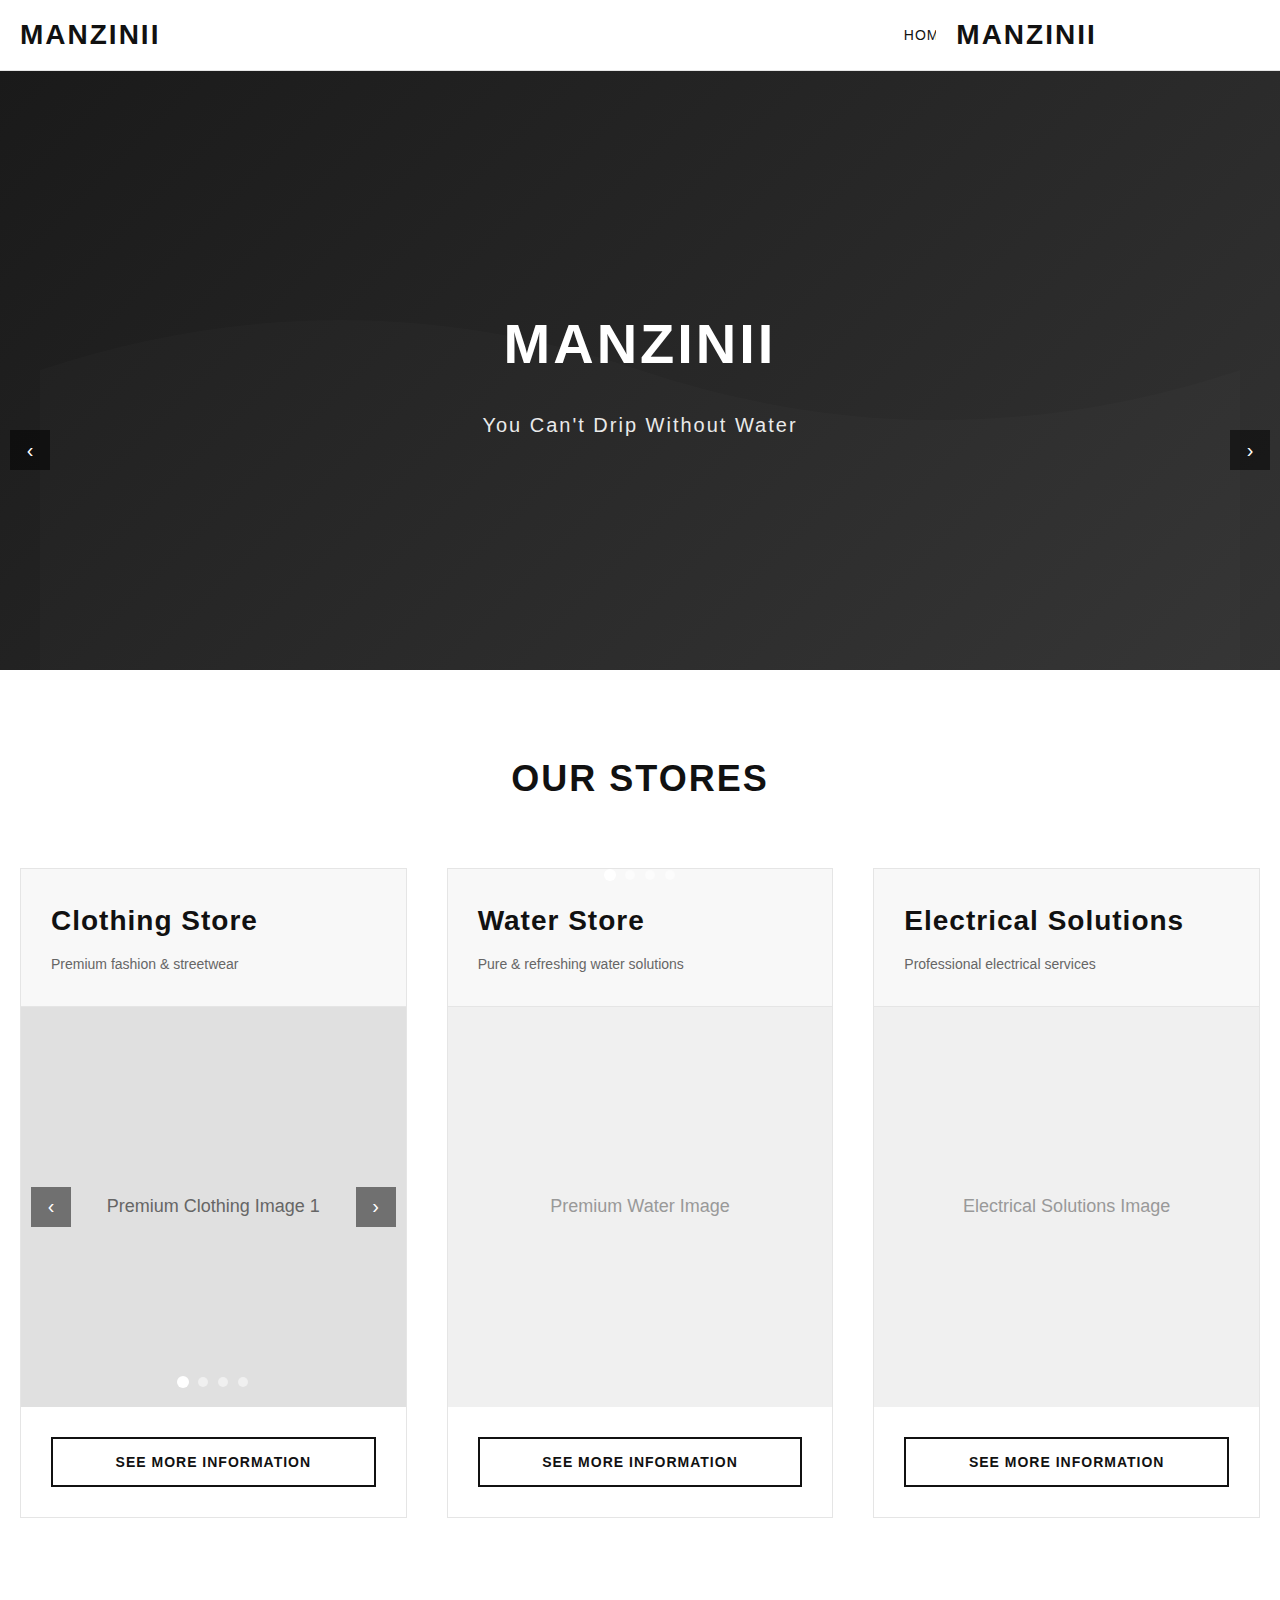
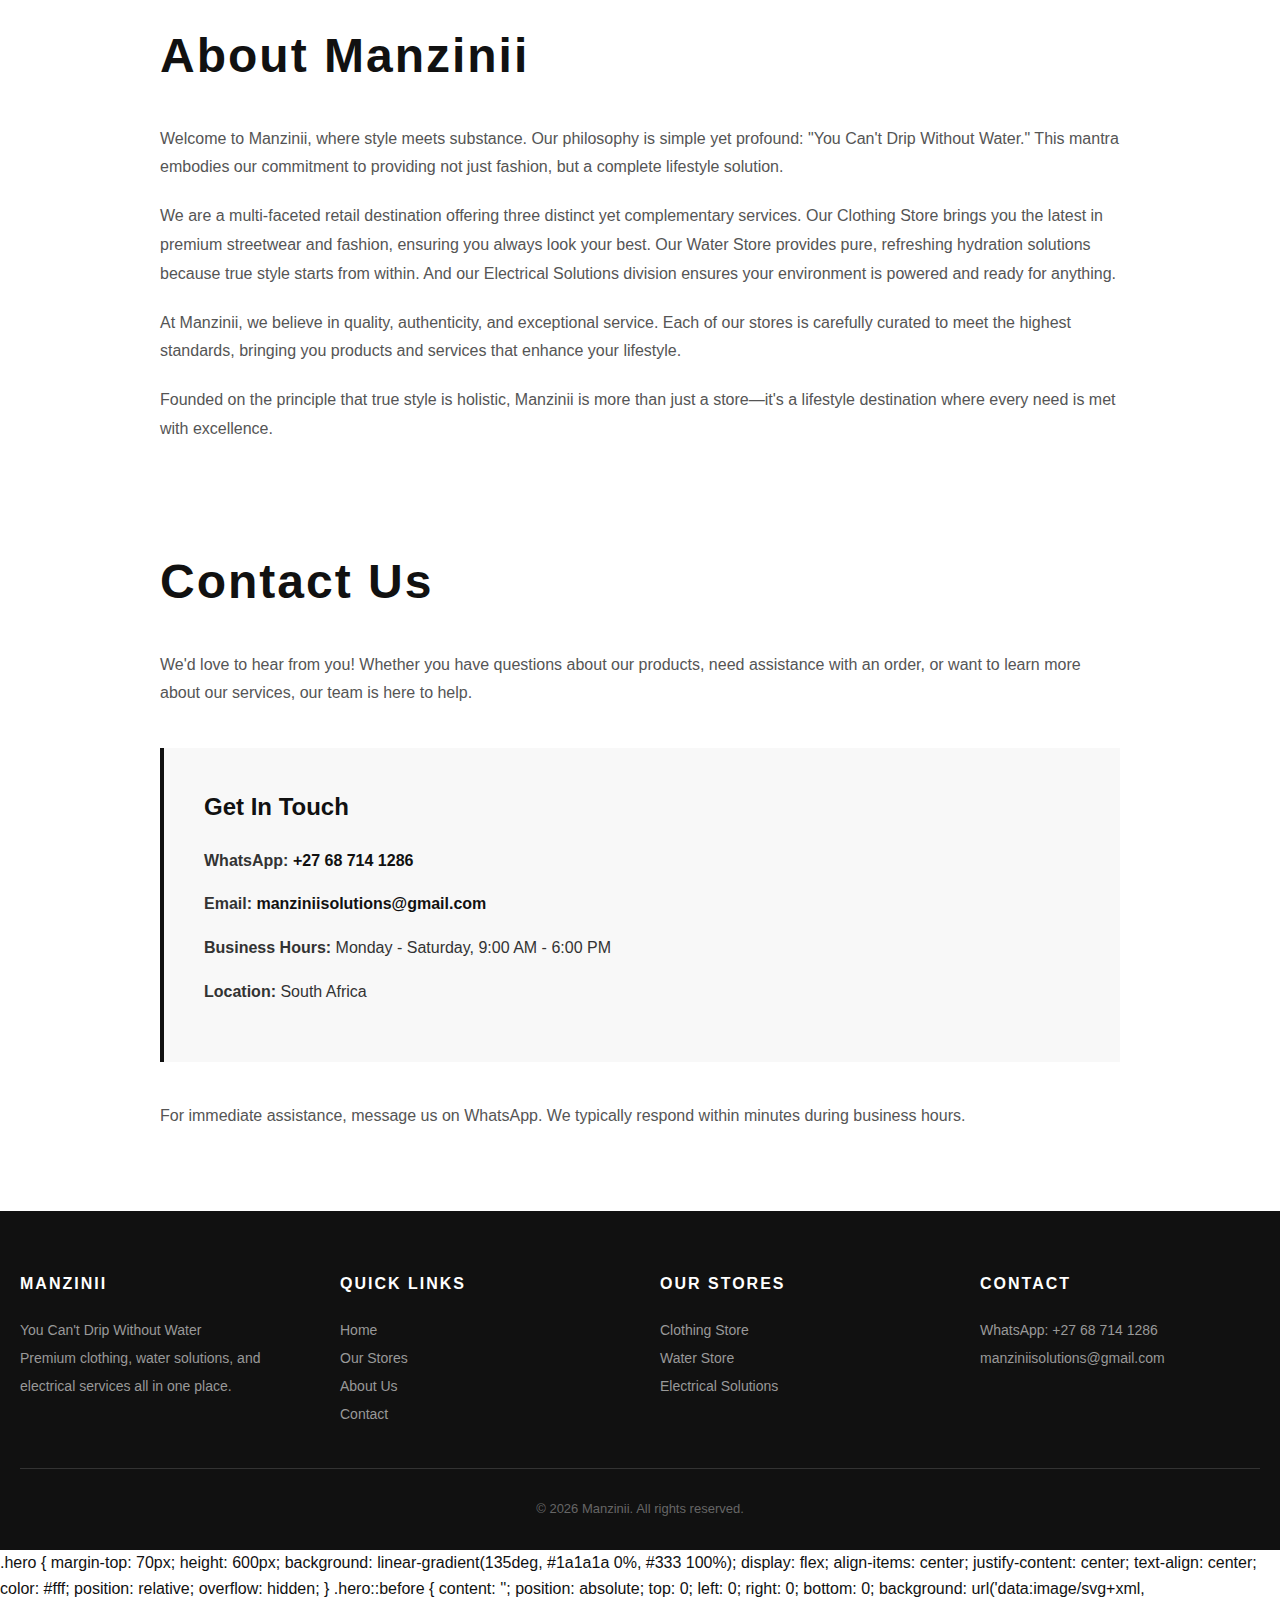
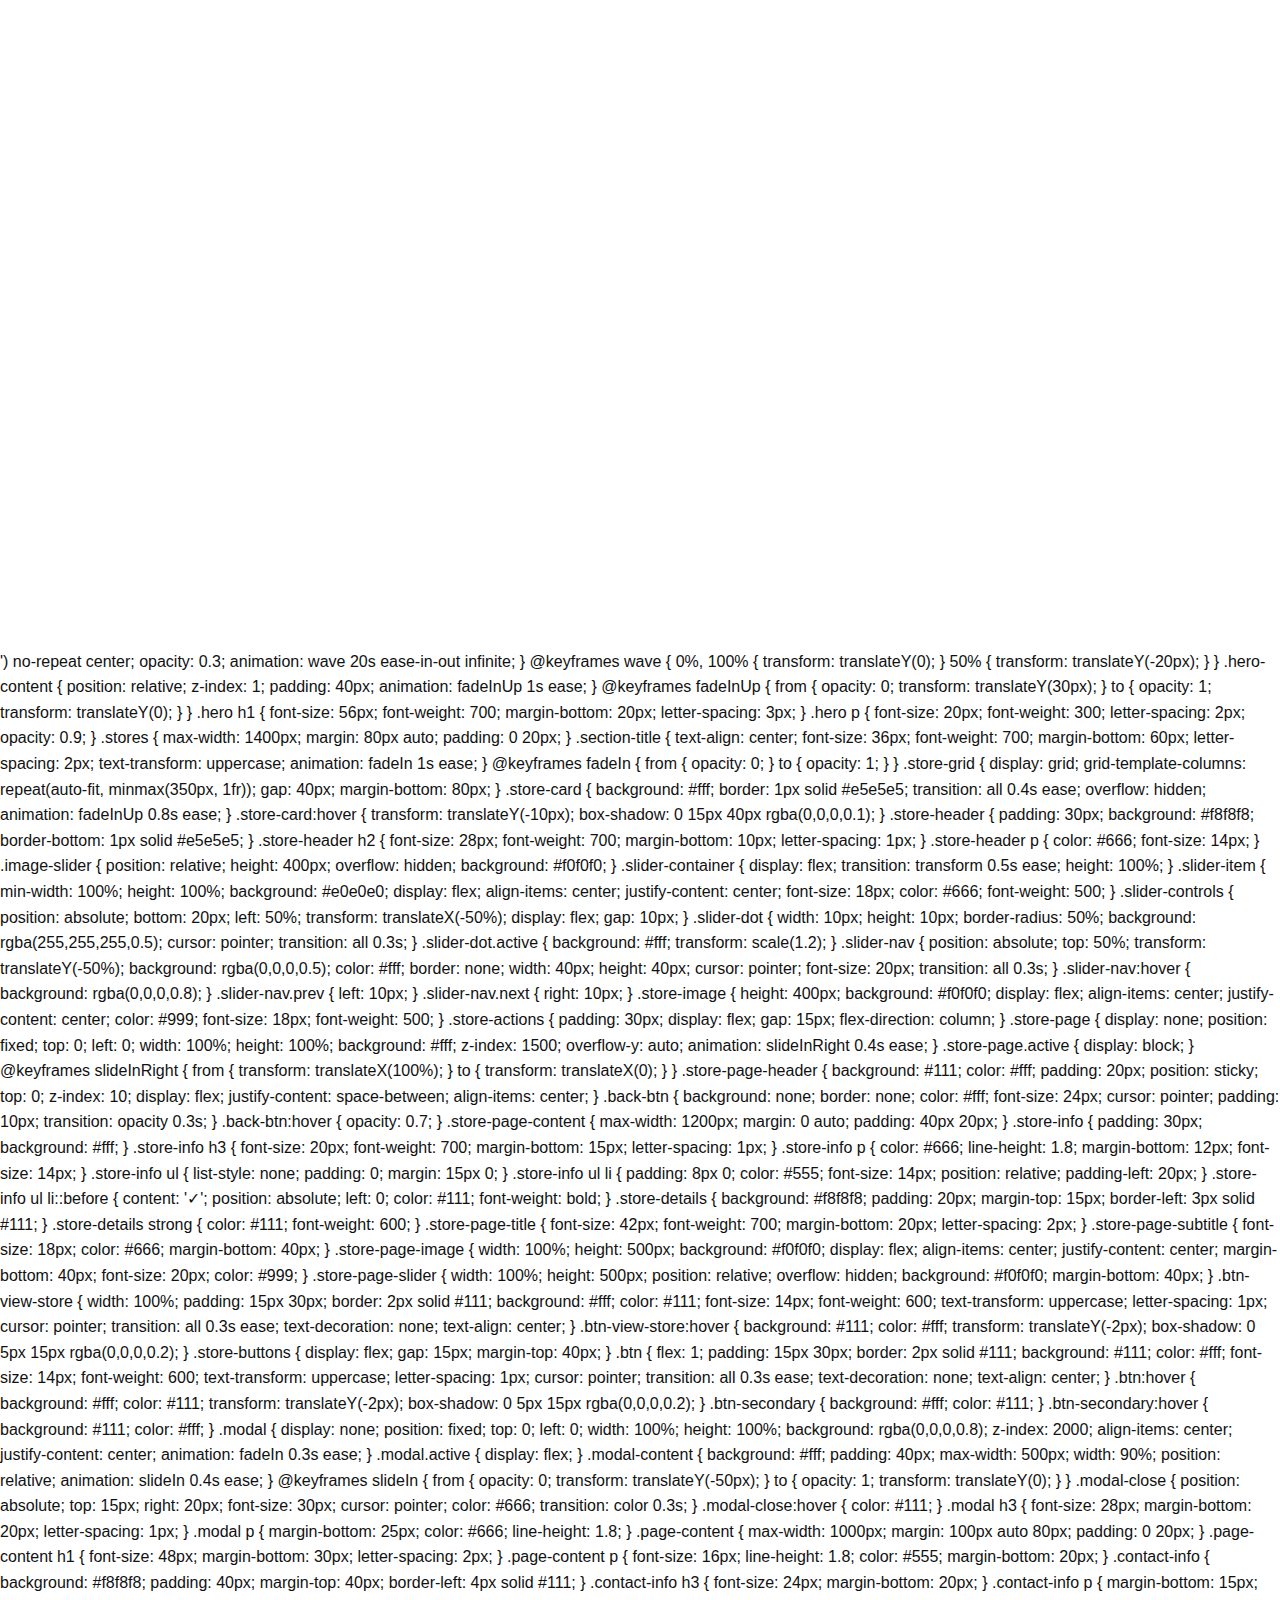
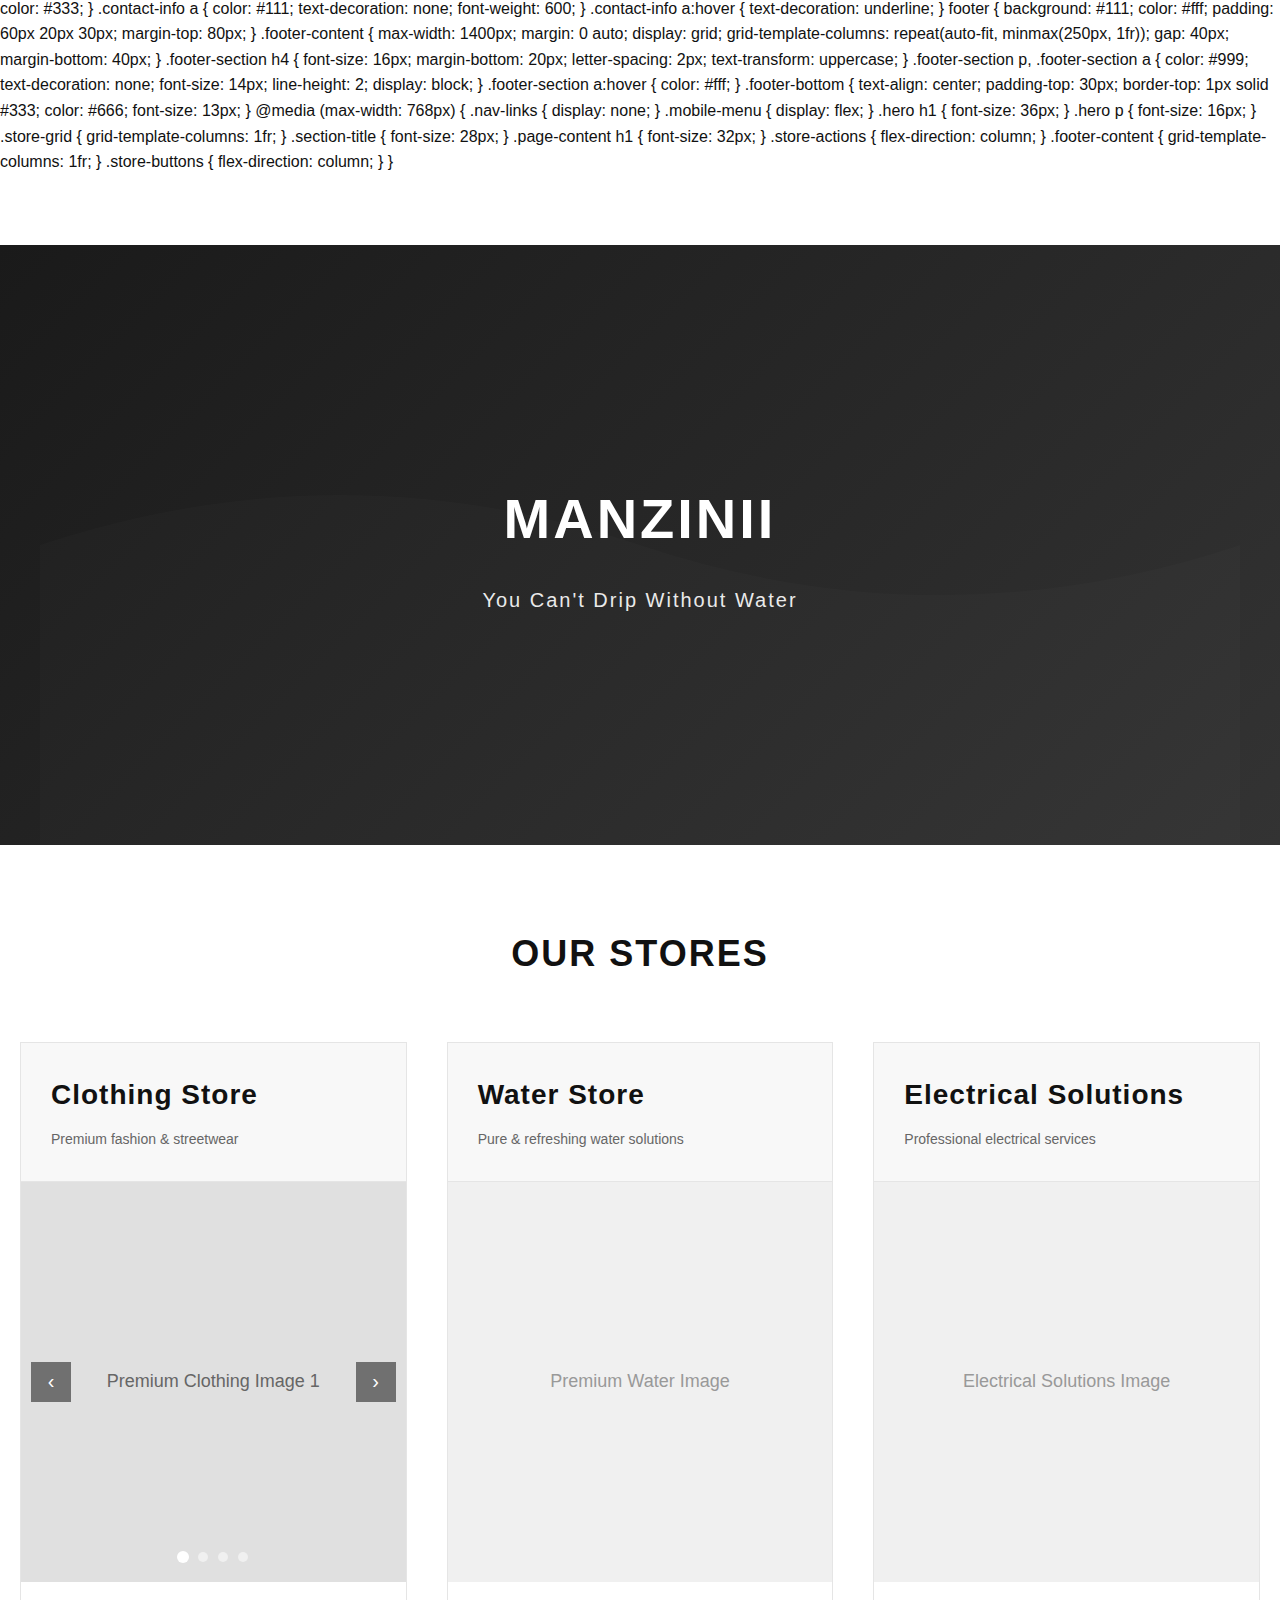
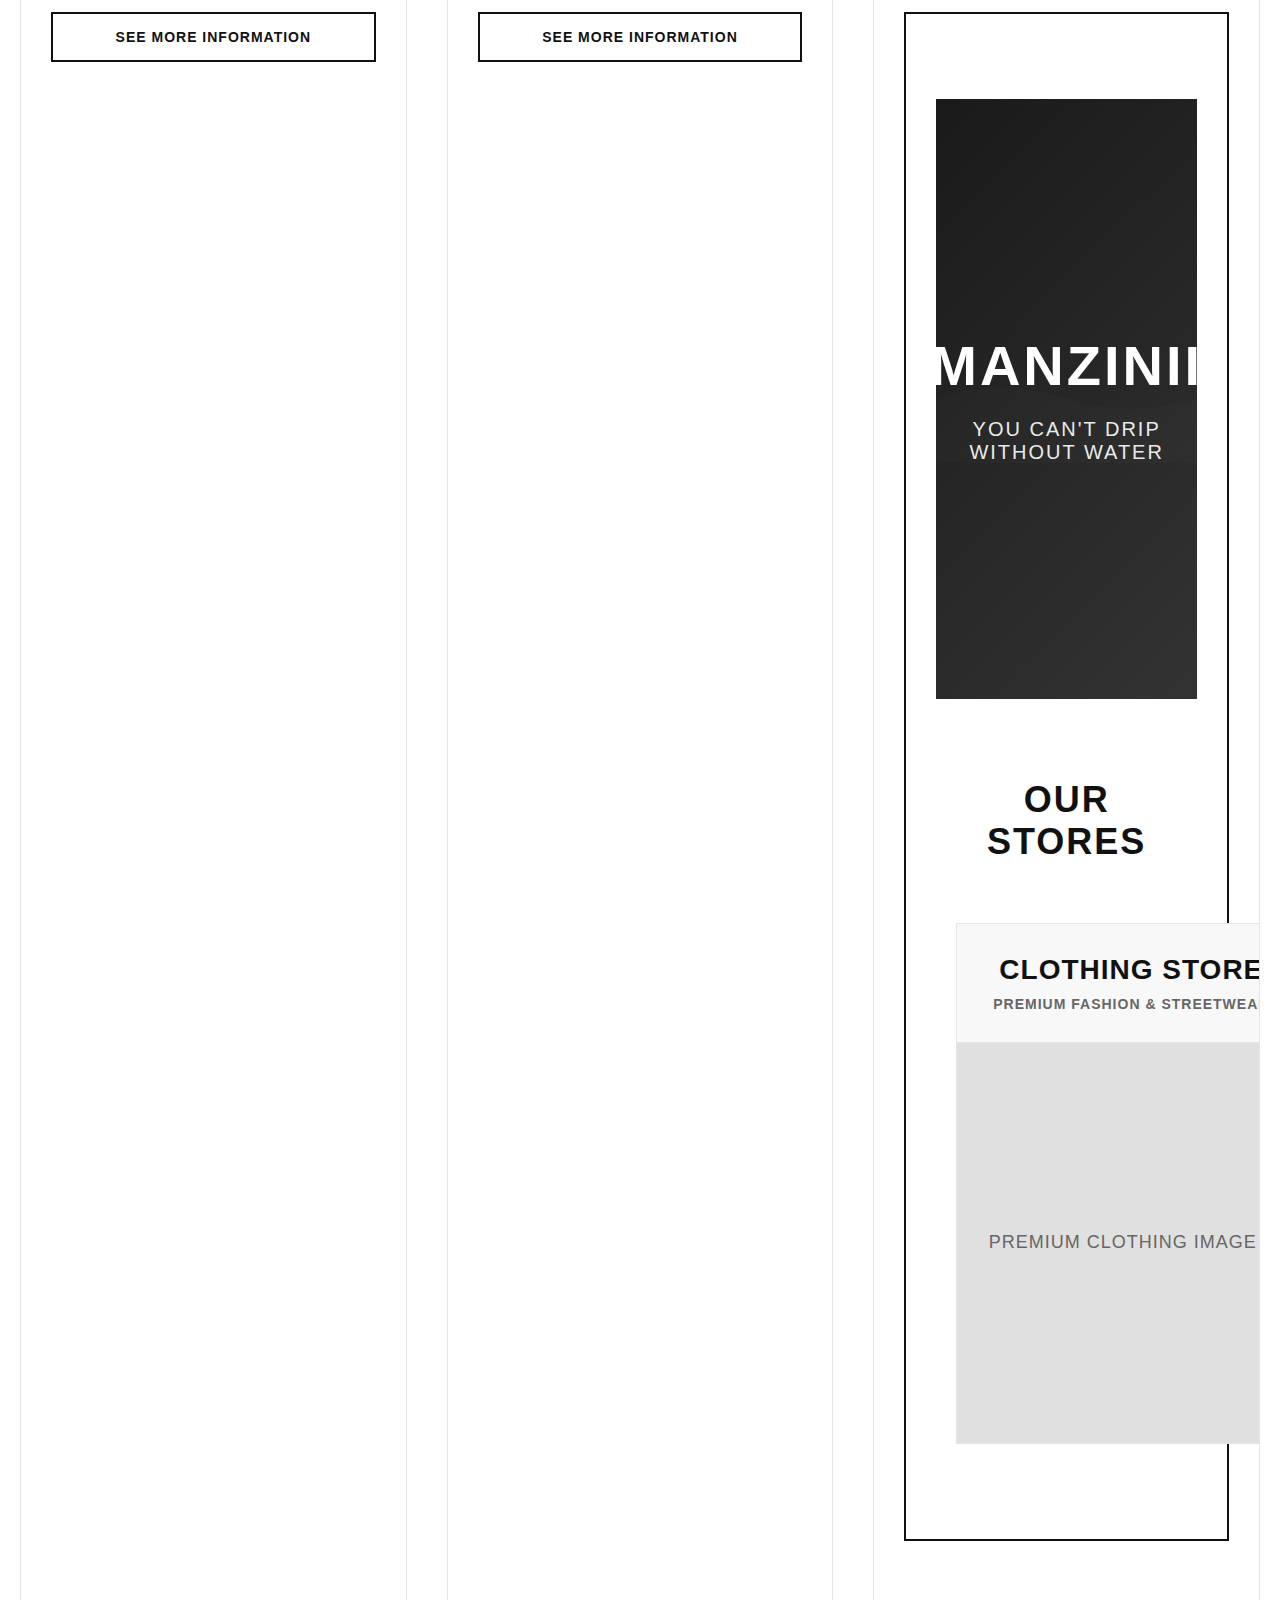
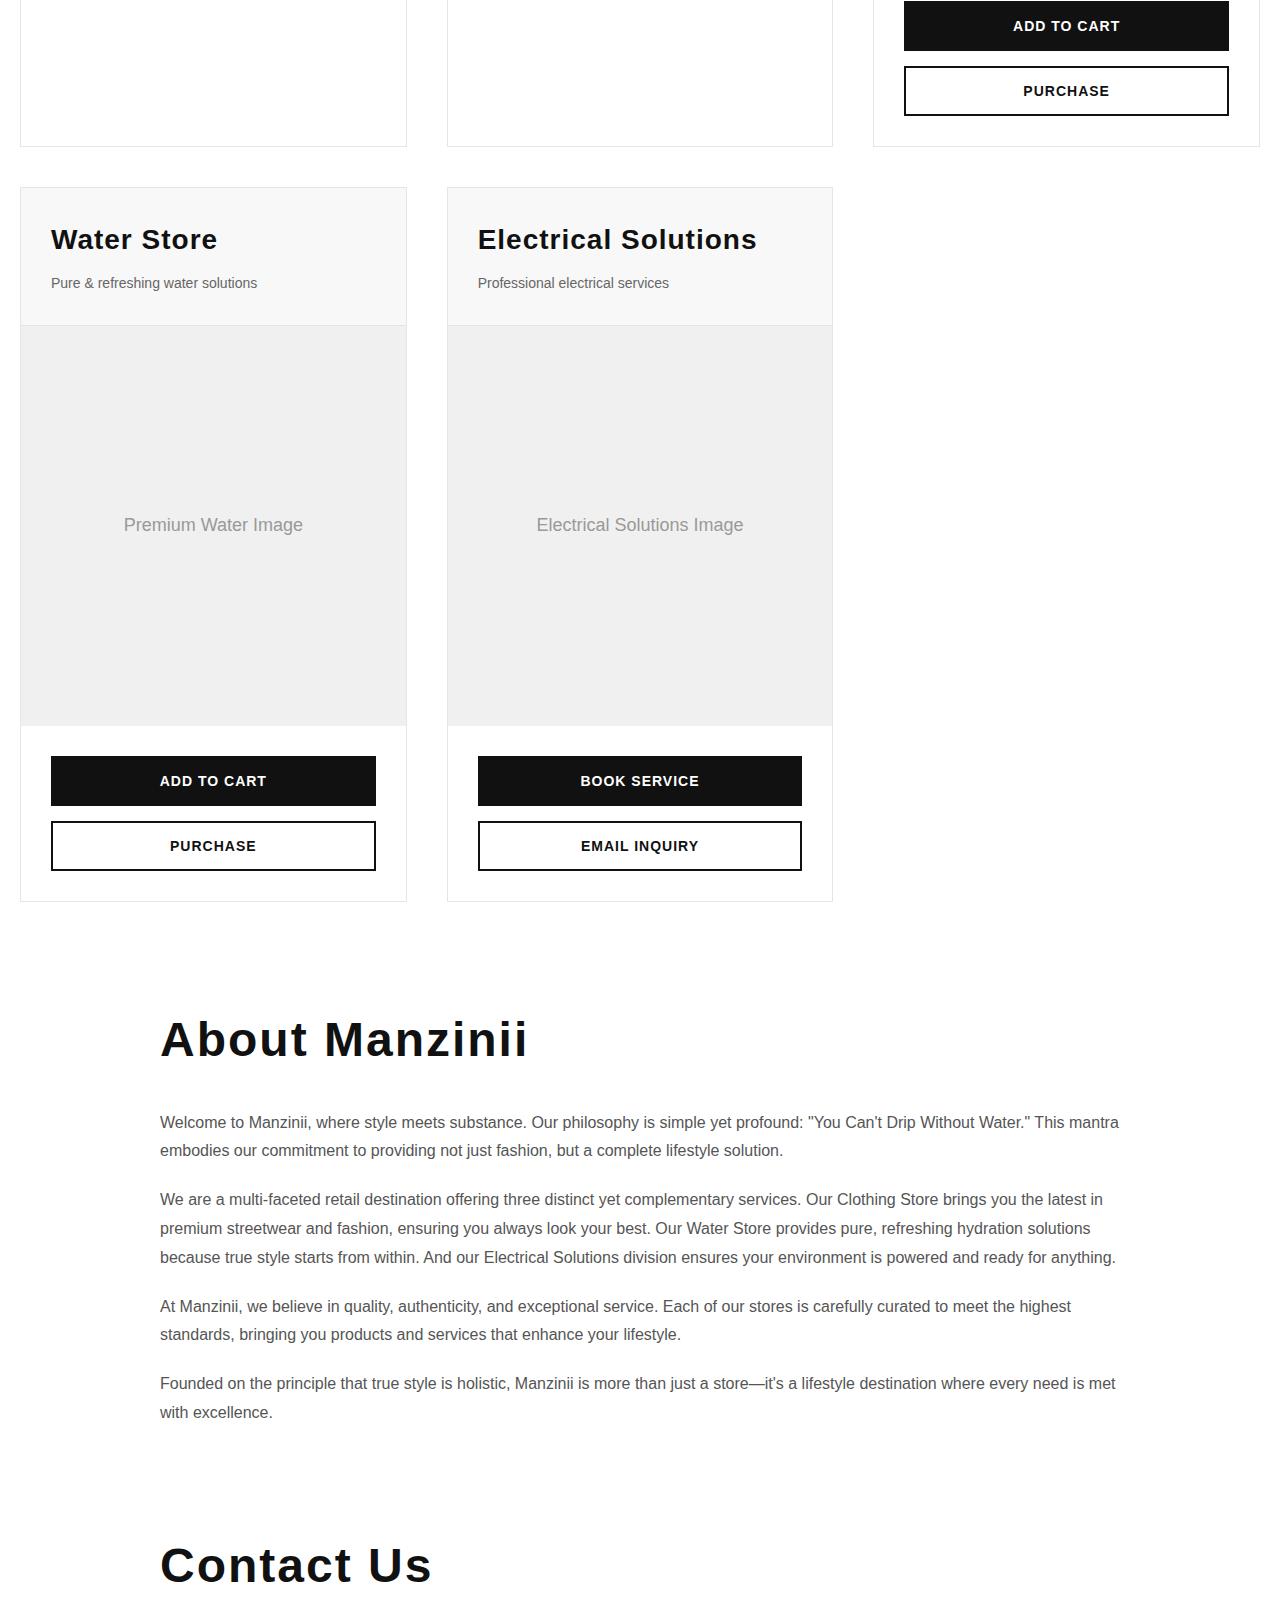
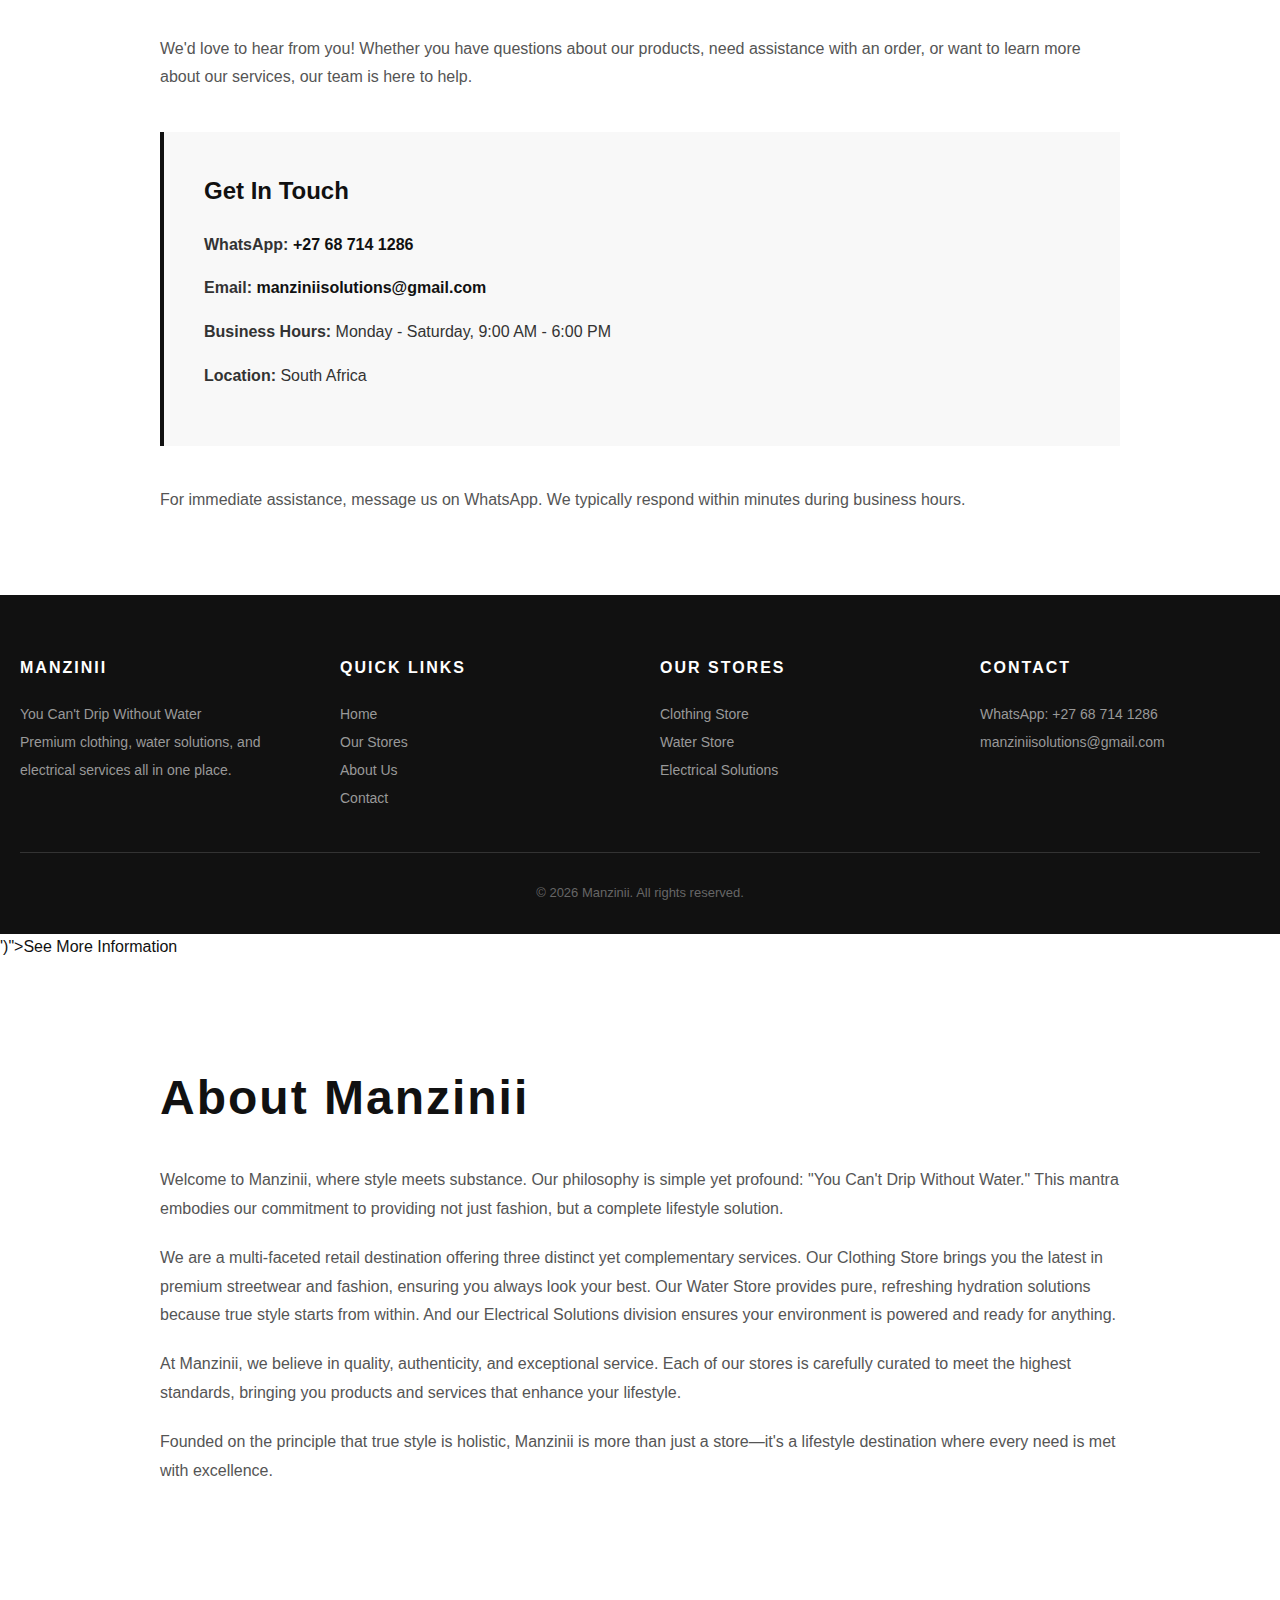
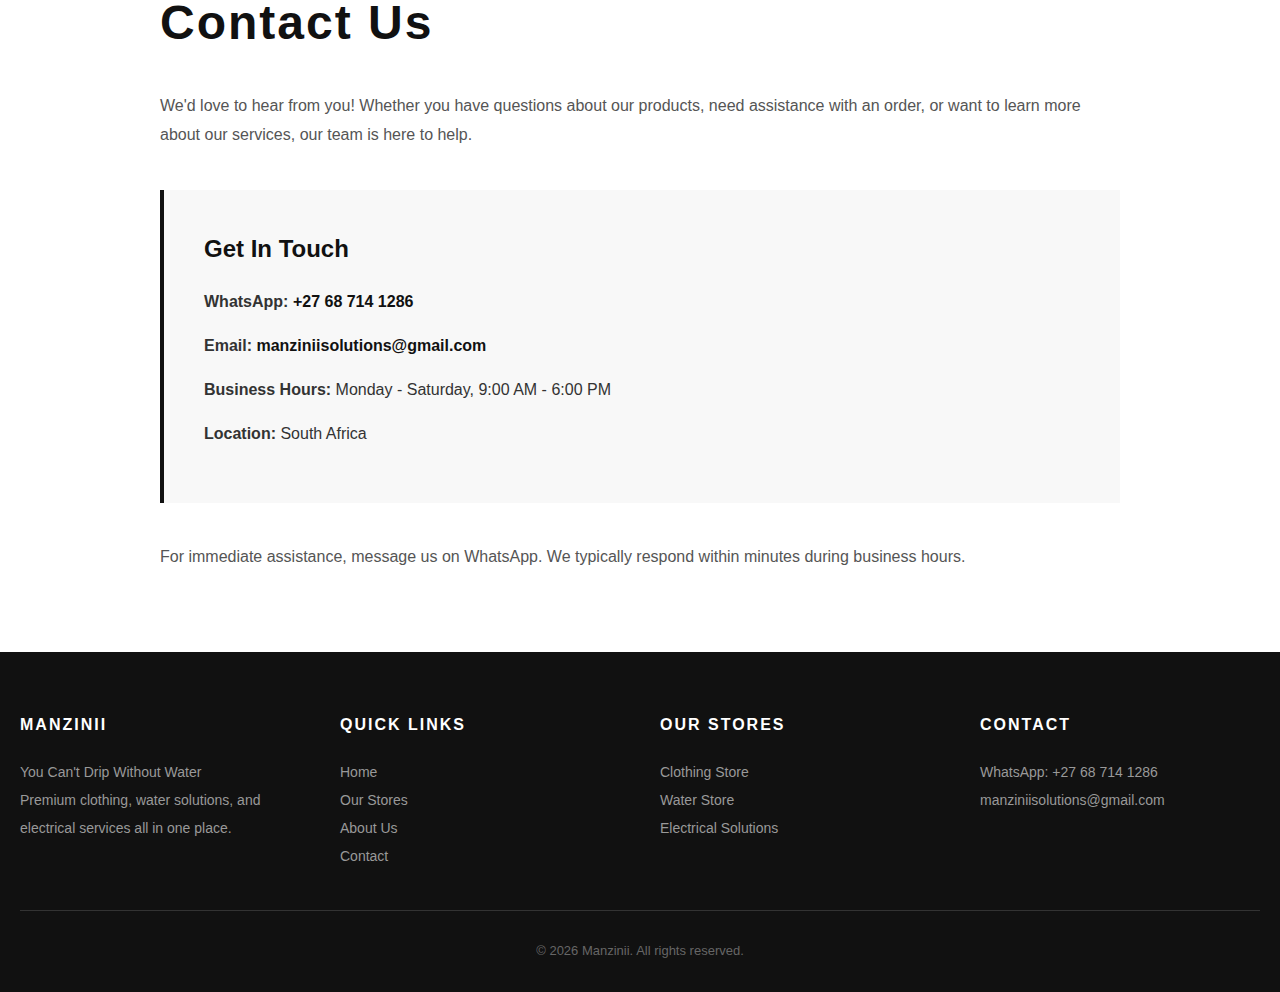
<file: index.html>
<!DOCTYPE html>
<html lang="en">
<head>
    <meta charset="UTF-8">
    <meta name="viewport" content="width=device-width, initial-scale=1.0">
    
    <!-- Primary Meta Tags -->
    <title>Manzinii | Premium Clothing, Water & Electrical Services South Africa</title>
    <meta name="title" content="Manzinii | Premium Clothing, Water & Electrical Services South Africa">
    <meta name="description" content="Manzinii offers premium streetwear fashion, pure water solutions, and professional electrical services in South Africa. You can't drip without water - shop now!">
    <meta name="keywords" content="Manzinii, clothing store South Africa, streetwear SA, premium fashion, water solutions, bottled water, electrical services, electrician South Africa, online shopping SA, fashion boutique">
    <meta name="robots" content="index, follow">
    <meta name="language" content="English">
    <meta name="author" content="Manzinii Solutions">
    
    <!-- Open Graph / Facebook -->
    <meta property="og:type" content="website">
    <meta property="og:url" content="https://yourdomain.com/">
    <meta property="og:title" content="Manzinii | Premium Clothing, Water & Electrical Services South Africa">
    <meta property="og:description" content="Premium streetwear, water solutions, and electrical services. You can't drip without water - shop Manzinii today!">
    <meta property="og:image" content="https://yourdomain.com/manzinii-preview.jpg">
    
    <!-- Twitter -->
    <meta property="twitter:card" content="summary_large_image">
    <meta property="twitter:url" content="https://yourdomain.com/">
    <meta property="twitter:title" content="Manzinii | Premium Clothing, Water & Electrical Services South Africa">
    <meta property="twitter:description" content="Premium streetwear, water solutions, and electrical services. You can't drip without water - shop Manzinii today!">
    <meta property="twitter:image" content="https://yourdomain.com/manzinii-preview.jpg">
    
    <!-- Geo Tags -->
    <meta name="geo.region" content="ZA">
    <meta name="geo.placename" content="South Africa">
    
    <!-- Business Schema Markup -->
    <script type="application/ld+json">
    {
      "@context": "https://schema.org",
      "@type": "Store",
      "name": "Manzinii",
      "description": "Premium clothing, water solutions, and electrical services provider in South Africa",
      "url": "https://yourdomain.com",
      "telephone": "+27687141286",
      "email": "manziniisolutions@gmail.com",
      "address": {
        "@type": "PostalAddress",
        "addressCountry": "ZA",
        "addressRegion": "South Africa"
      },
      "openingHours": "Mo-Sa 09:00-18:00",
      "priceRange": "$$",
      "slogan": "You Can't Drip Without Water",
      "areaServed": {
        "@type": "Country",
        "name": "South Africa"
      }
    }
    </script>
    
    <style>
        * {
            margin: 0;
            padding: 0;
            box-sizing: border-box;
        }

        body {
            font-family: -apple-system, BlinkMacSystemFont, 'Segoe UI', 'Helvetica Neue', Arial, sans-serif;
            line-height: 1.6;
            color: #111;
            background: #fff;
        }

        nav {
            position: fixed;
            top: 0;
            width: 100%;
            background: #fff;
            z-index: 1000;
            border-bottom: 1px solid #e5e5e5;
            transition: all 0.3s ease;
        }

        nav.scrolled {
            box-shadow: 0 2px 10px rgba(0,0,0,0.1);
        }

        .nav-container {
            max-width: 1400px;
            margin: 0 auto;
            padding: 0 20px;
            display: flex;
            justify-content: space-between;
            align-items: center;
            height: 70px;
        }

        .logo {
            font-size: 28px;
            font-weight: 700;
            letter-spacing: 2px;
            color: #111;
            text-decoration: none;
            transition: opacity 0.3s;
        }

        .logo:hover {
            opacity: 0.7;
        }

        .nav-links {
            display: flex;
            gap: 40px;
            list-style: none;
        }

        .nav-links a {
            text-decoration: none;
            color: #111;
            font-size: 14px;
            font-weight: 500;
            text-transform: uppercase;
            letter-spacing: 1px;
            transition: opacity 0.3s;
            position: relative;
        }

        .nav-links a::after {
            content: '';
            position: absolute;
            bottom: -5px;
            left: 0;
            width: 0;
            height: 1px;
            background: #111;
            transition: width 0.3s ease;
        }

        .nav-links a:hover::after {
            width: 100%;
        }

        .mobile-menu {
            display: none;
            cursor: pointer;
            flex-direction: column;
            gap: 5px;
        }

        .mobile-menu span {
            width: 25px;
            height: 2px;
            background: #111;
            transition: all 0.3s;
        }

        .mobile-nav {
            display: none;
            position: fixed;
            top: 70px;
            left: 0;
            width: 100%;
            background: #fff;
            border-bottom: 1px solid #e5e5e5;
            padding: 20px;
            animation: slideDown 0.3s ease;
        }

        .mobile-nav.active {
            display: block;
        }

        .mobile-nav a {
            display: block;
            padding: 15px 0;
            color: #111;
            text-decoration: none;
            font-size: 16px;
            font-weight: 500;
            text-transform: uppercase;
            letter-spacing: 1px;
            border-bottom: 1px solid #f0f0f0;
        }

        @keyframes slideDown {
            from {
                opacity: 0;
                transform: translateY(-20px);
            }
            to {
                opacity: 1;
                transform: translateY(0);
            }
        }

        .hero {
            margin-top: 70px;
            height: 600px;
            background: linear-gradient(135deg, #1a1a1a 0%, #333 100%);
            display: flex;
            align-items: center;
            justify-content: center;
            text-align: center;
            color: #fff;
            position: relative;
            overflow: hidden;
        }

        .hero::before {
            content: '';
            position: absolute;
            top: 0;
            left: 0;
            right: 0;
            bottom: 0;
            background: url('data:image/svg+xml,<svg xmlns="http://www.w3.org/2000/svg" viewBox="0 0 1200 600"><path d="M0,300 Q300,200 600,300 T1200,300 L1200,600 L0,600 Z" fill="rgba(255,255,255,0.05)"/></svg>') no-repeat center;
            opacity: 0.3;
            animation: wave 20s ease-in-out infinite;
        }

        @keyframes wave {
            0%, 100% { transform: translateY(0); }
            50% { transform: translateY(-20px); }
        }

        .hero-content {
            position: relative;
            z-index: 1;
            padding: 40px;
            animation: fadeInUp 1s ease;
        }

        @keyframes fadeInUp {
            from {
                opacity: 0;
                transform: translateY(30px);
            }
            to {
                opacity: 1;
                transform: translateY(0);
            }
        }

        .hero h1 {
            font-size: 56px;
            font-weight: 700;
            margin-bottom: 20px;
            letter-spacing: 3px;
        }

        .hero p {
            font-size: 20px;
            font-weight: 300;
            letter-spacing: 2px;
            opacity: 0.9;
        }

        .stores {
            max-width: 1400px;
            margin: 80px auto;
            padding: 0 20px;
        }

        .section-title {
            text-align: center;
            font-size: 36px;
            font-weight: 700;
            margin-bottom: 60px;
            letter-spacing: 2px;
            text-transform: uppercase;
            animation: fadeIn 1s ease;
        }

        @keyframes fadeIn {
            from { opacity: 0; }
            to { opacity: 1; }
        }

        .store-grid {
            display: grid;
            grid-template-columns: repeat(auto-fit, minmax(350px, 1fr));
            gap: 40px;
            margin-bottom: 80px;
        }

        .store-card {
            background: #fff;
            border: 1px solid #e5e5e5;
            transition: all 0.4s ease;
            overflow: hidden;
            animation: fadeInUp 0.8s ease;
        }

        .store-card:hover {
            transform: translateY(-10px);
            box-shadow: 0 15px 40px rgba(0,0,0,0.1);
        }

        .store-header {
            padding: 30px;
            background: #f8f8f8;
            border-bottom: 1px solid #e5e5e5;
        }

        .store-header h2 {
            font-size: 28px;
            font-weight: 700;
            margin-bottom: 10px;
            letter-spacing: 1px;
        }

        .store-header p {
            color: #666;
            font-size: 14px;
        }

        .image-slider {
            position: relative;
            height: 400px;
            overflow: hidden;
            background: #f0f0f0;
        }

        .slider-container {
            display: flex;
            transition: transform 0.5s ease;
            height: 100%;
        }

        .slider-item {
            min-width: 100%;
            height: 100%;
            background: #e0e0e0;
            display: flex;
            align-items: center;
            justify-content: center;
            font-size: 18px;
            color: #666;
            font-weight: 500;
        }

        .slider-controls {
            position: absolute;
            bottom: 20px;
            left: 50%;
            transform: translateX(-50%);
            display: flex;
            gap: 10px;
        }

        .slider-dot {
            width: 10px;
            height: 10px;
            border-radius: 50%;
            background: rgba(255,255,255,0.5);
            cursor: pointer;
            transition: all 0.3s;
        }

        .slider-dot.active {
            background: #fff;
            transform: scale(1.2);
        }

        .slider-nav {
            position: absolute;
            top: 50%;
            transform: translateY(-50%);
            background: rgba(0,0,0,0.5);
            color: #fff;
            border: none;
            width: 40px;
            height: 40px;
            cursor: pointer;
            font-size: 20px;
            transition: all 0.3s;
        }

        .slider-nav:hover {
            background: rgba(0,0,0,0.8);
        }

        .slider-nav.prev {
            left: 10px;
        }

        .slider-nav.next {
            right: 10px;
        }

        .store-image {
            height: 400px;
            background: #f0f0f0;
            display: flex;
            align-items: center;
            justify-content: center;
            color: #999;
            font-size: 18px;
            font-weight: 500;
        }

        .store-actions {
            padding: 30px;
            display: flex;
            gap: 15px;
            flex-direction: column;
        }

        .store-page {
            display: none;
            position: fixed;
            top: 0;
            left: 0;
            width: 100%;
            height: 100%;
            background: #fff;
            z-index: 1500;
            overflow-y: auto;
            animation: slideInRight 0.4s ease;
        }

        .store-page.active {
            display: block;
        }

        @keyframes slideInRight {
            from {
                transform: translateX(100%);
            }
            to {
                transform: translateX(0);
            }
        }

        .store-page-header {
            background: #111;
            color: #fff;
            padding: 20px;
            position: sticky;
            top: 0;
            z-index: 10;
            display: flex;
            justify-content: space-between;
            align-items: center;
        }

        .back-btn {
            background: none;
            border: none;
            color: #fff;
            font-size: 24px;
            cursor: pointer;
            padding: 10px;
            transition: opacity 0.3s;
        }

        .back-btn:hover {
            opacity: 0.7;
        }

        .store-page-content {
            max-width: 1200px;
            margin: 0 auto;
            padding: 40px 20px;
        }

        .store-info {
            padding: 30px;
            background: #fff;
        }

        .store-info h3 {
            font-size: 20px;
            font-weight: 700;
            margin-bottom: 15px;
            letter-spacing: 1px;
        }

        .store-info p {
            color: #666;
            line-height: 1.8;
            margin-bottom: 12px;
            font-size: 14px;
        }

        .store-info ul {
            list-style: none;
            padding: 0;
            margin: 15px 0;
        }

        .store-info ul li {
            padding: 8px 0;
            color: #555;
            font-size: 14px;
            position: relative;
            padding-left: 20px;
        }

        .store-info ul li::before {
            content: '✓';
            position: absolute;
            left: 0;
            color: #111;
            font-weight: bold;
        }

        .store-details {
            background: #f8f8f8;
            padding: 20px;
            margin-top: 15px;
            border-left: 3px solid #111;
        }

        .store-details strong {
            color: #111;
            font-weight: 600;
        }

        .store-page-title {
            font-size: 42px;
            font-weight: 700;
            margin-bottom: 20px;
            letter-spacing: 2px;
        }

        .store-page-subtitle {
            font-size: 18px;
            color: #666;
            margin-bottom: 40px;
        }

        .store-page-image {
            width: 100%;
            height: 500px;
            background: #f0f0f0;
            display: flex;
            align-items: center;
            justify-content: center;
            margin-bottom: 40px;
            font-size: 20px;
            color: #999;
        }

        .store-page-slider {
            width: 100%;
            height: 500px;
            position: relative;
            overflow: hidden;
            background: #f0f0f0;
            margin-bottom: 40px;
        }

        .btn-view-store {
            width: 100%;
            padding: 15px 30px;
            border: 2px solid #111;
            background: #fff;
            color: #111;
            font-size: 14px;
            font-weight: 600;
            text-transform: uppercase;
            letter-spacing: 1px;
            cursor: pointer;
            transition: all 0.3s ease;
            text-decoration: none;
            text-align: center;
        }

        .btn-view-store:hover {
            background: #111;
            color: #fff;
            transform: translateY(-2px);
            box-shadow: 0 5px 15px rgba(0,0,0,0.2);
        }

        .store-buttons {
            display: flex;
            gap: 15px;
            margin-top: 40px;
        }

        .btn {
            flex: 1;
            padding: 15px 30px;
            border: 2px solid #111;
            background: #111;
            color: #fff;
            font-size: 14px;
            font-weight: 600;
            text-transform: uppercase;
            letter-spacing: 1px;
            cursor: pointer;
            transition: all 0.3s ease;
            text-decoration: none;
            text-align: center;
        }

        .btn:hover {
            background: #fff;
            color: #111;
            transform: translateY(-2px);
            box-shadow: 0 5px 15px rgba(0,0,0,0.2);
        }

        .btn-secondary {
            background: #fff;
            color: #111;
        }

        .btn-secondary:hover {
            background: #111;
            color: #fff;
        }

        .modal {
            display: none;
            position: fixed;
            top: 0;
            left: 0;
            width: 100%;
            height: 100%;
            background: rgba(0,0,0,0.8);
            z-index: 2000;
            align-items: center;
            justify-content: center;
            animation: fadeIn 0.3s ease;
        }

        .modal.active {
            display: flex;
        }

        .modal-content {
            background: #fff;
            padding: 40px;
            max-width: 500px;
            width: 90%;
            position: relative;
            animation: slideIn 0.4s ease;
        }

        @keyframes slideIn {
            from {
                opacity: 0;
                transform: translateY(-50px);
            }
            to {
                opacity: 1;
                transform: translateY(0);
            }
        }

        .modal-close {
            position: absolute;
            top: 15px;
            right: 20px;
            font-size: 30px;
            cursor: pointer;
            color: #666;
            transition: color 0.3s;
        }

        .modal-close:hover {
            color: #111;
        }

        .modal h3 {
            font-size: 28px;
            margin-bottom: 20px;
            letter-spacing: 1px;
        }

        .modal p {
            margin-bottom: 25px;
            color: #666;
            line-height: 1.8;
        }

        .page-content {
            max-width: 1000px;
            margin: 100px auto 80px;
            padding: 0 20px;
        }

        .page-content h1 {
            font-size: 48px;
            margin-bottom: 30px;
            letter-spacing: 2px;
        }

        .page-content p {
            font-size: 16px;
            line-height: 1.8;
            color: #555;
            margin-bottom: 20px;
        }

        .contact-info {
            background: #f8f8f8;
            padding: 40px;
            margin-top: 40px;
            border-left: 4px solid #111;
        }

        .contact-info h3 {
            font-size: 24px;
            margin-bottom: 20px;
        }

        .contact-info p {
            margin-bottom: 15px;
            color: #333;
        }

        .contact-info a {
            color: #111;
            text-decoration: none;
            font-weight: 600;
        }

        .contact-info a:hover {
            text-decoration: underline;
        }

        footer {
            background: #111;
            color: #fff;
            padding: 60px 20px 30px;
            margin-top: 80px;
        }

        .footer-content {
            max-width: 1400px;
            margin: 0 auto;
            display: grid;
            grid-template-columns: repeat(auto-fit, minmax(250px, 1fr));
            gap: 40px;
            margin-bottom: 40px;
        }

        .footer-section h4 {
            font-size: 16px;
            margin-bottom: 20px;
            letter-spacing: 2px;
            text-transform: uppercase;
        }

        .footer-section p, .footer-section a {
            color: #999;
            text-decoration: none;
            font-size: 14px;
            line-height: 2;
            display: block;
        }

        .footer-section a:hover {
            color: #fff;
        }

        .footer-bottom {
            text-align: center;
            padding-top: 30px;
            border-top: 1px solid #333;
            color: #666;
            font-size: 13px;
        }

        @media (max-width: 768px) {
            .nav-links {
                display: none;
            }

            .mobile-menu {
                display: flex;
            }

            .hero h1 {
                font-size: 36px;
            }

            .hero p {
                font-size: 16px;
            }

            .store-grid {
                grid-template-columns: 1fr;
            }

            .section-title {
                font-size: 28px;
            }

            .page-content h1 {
                font-size: 32px;
            }

            .store-actions {
                flex-direction: column;
            }

            .footer-content {
                grid-template-columns: 1fr;
            }

            .store-buttons {
                flex-direction: column;
            }
        }
    </style>
</head>
<body>
    <nav id="navbar">
        <div class="nav-container">
            <a href="#home" class="logo">MANZINII</a>
            <ul class="nav-links">
                <li><a href="#home">Home</a></li>
                <li><a href="#stores">Stores</a></li>
                <li><a href="#about">About</a></li>
                <li><a href="#contact">Contact</a></li>
            </ul>
            <div class="mobile-menu" onclick="toggleMobileMenu()">
                <span></span>
                <span></span>
                <span></span>
            </div>
        </div>
        <div class="mobile-nav" id="mobileNav">
            <a href="#home" onclick="toggleMobileMenu()">Home</a>
            <a href="#stores" onclick="toggleMobileMenu()">Stores</a>
            <a href="#about" onclick="toggleMobileMenu()">About</a>
            <a href="#contact" onclick="toggleMobileMenu()">Contact</a>
        </div>
    </nav>

    <section class="hero" id="home">
        <div class="hero-content">
            <h1>MANZINII</h1>
            <p>You Can't Drip Without Water</p>
        </div>
    </section>

    <section class="stores" id="stores">
        <h2 class="section-title">Our Stores</h2>
        <div class="store-grid">
            <div class="store-card">
                <div class="store-header">
                    <h2>Clothing Store</h2>
                    <p>Premium fashion & streetwear</p>
                </div>
                <div class="image-slider">
                    <div class="slider-container" id="clothingSlider">
                        <div class="slider-item">Premium Clothing Image 1</div>
                        <div class="slider-item">Premium Clothing Image 2</div>
                        <div class="slider-item">Premium Clothing Image 3</div>
                        <div class="slider-item">Premium Clothing Image 4</div>
                    </div>
                    <button class="slider-nav prev" onclick="moveSlide(-1)">‹</button>
                    <button class="slider-nav next" onclick="moveSlide(1)">›</button>
                    <div class="slider-controls">
                        <span class="slider-dot active" onclick="currentSlide(0)"></span>
                        <span class="slider-dot" onclick="currentSlide(1)"></span>
                        <span class="slider-dot" onclick="currentSlide(2)"></span>
                        <span class="slider-dot" onclick="currentSlide(3)"></span>
                    </div>
                </div>
                <div class="store-actions">
                    <button class="btn-view-store" onclick="openStorePage('clothing')">See More Information</button>
                </div>
            </div>

            <div class="store-card">
                <div class="store-header">
                    <h2>Water Store</h2>
                    <p>Pure & refreshing water solutions</p>
                </div>
                <div class="store-image">Premium Water Image</div>
                <div class="store-actions">
                    <button class="btn-view-store" onclick="openStorePage('water')">See More Information</button>
                </div>
            </div>

            <div class="store-card">
                <div class="store-header">
                    <h2>Electrical Solutions</h2>
                    <p>Professional electrical services</p>
                </div>
                <div class="store-image">Electrical Solutions Image</div>
                <div class="store-actions">
                    <button class="btn-view-store" onclick="openStorePage('electrical')">See More Information</button>
                </div>
            </div>
        </div>
    </section>

    <div class="store-page" id="clothingPage">
        <div class="store-page-header">
            <button class="back-btn" onclick="closeStorePage('clothingPage')">← Back</button>
            <h2>MANZINII</h2>
            <div style="width: 40px;"></div>
        </div>
        <div class="store-page-content">
            <h1 class="store-page-title">Clothing Store</h1>
            <p class="store-page-subtitle">Premium fashion & streetwear</p>
            
            <div class="store-page-slider">
                <div class="slider-container" id="clothingPageSlider">
                    <div class="slider-item">Premium Clothing Image 1</div>
                    <div class="slider-item">Premium Clothing Image 2</div>
                    <div class="slider-item">Premium Clothing Image 3</div>
                    <div class="slider-item">Premium Clothing Image 4</div>
                </div>
                <button class="slider-nav prev" onclick="movePageSlide(-1)">‹</button>
                <button class="slider-nav next" onclick="movePageSlide(1)">›</button>
                <div class="slider-controls">
                    <span class="slider-dot active" onclick="currentPageSlide(0)"></span>
                    <span class="slider-dot" onclick="currentPageSlide(1)"></span>
                    <span class="slider-dot" onclick="currentPageSlide(2)"></span>
                    <span class="slider-dot" onclick="currentPageSlide(3)"></span>
                </div>
            </div>

            <div class="store-info">
                <h3>About Our Clothing Store</h3>
                <p>Welcome to Manzinii's premium clothing collection where style meets quality. We specialize in the latest streetwear trends, designer pieces, and exclusive fashion that makes you stand out.</p>
                
                <p><strong>What We Offer:</strong></p>
                <ul>
                    <li>Premium streetwear and urban fashion</li>
                    <li>Designer clothing and limited editions</li>
                    <li>Trendy accessories and footwear</li>
                    <li>Seasonal collections and new arrivals</li>
                    <li>Custom styling and fashion consultation</li>
                </ul>
                
                <div class="store-details">
                    <p><strong>Quality Guarantee:</strong> All our clothing items are carefully selected for quality, comfort, and style. We only stock authentic brands and original designs.</p>
                    <p><strong>Delivery:</strong> Fast shipping across South Africa. Order today and look fresh tomorrow!</p>
                </div>
            </div>

            <div class="store-buttons">
                <button class="btn" onclick="openModal('clothing')">Add to Cart</button>
                <button class="btn btn-secondary" onclick="openPurchaseModal('clothing')">Purchase</button>
            </div>
        </div>
    </div>

    <div class="store-page" id="waterPage">
        <div class="store-page-header">
            <button class="back-btn" onclick="closeStorePage('waterPage')">← Back</button>
            <h2>MANZINII</h2>
            <div style="width: 40px;"></div>
        </div>
        <div class="store-page-content">
            <h1 class="store-page-title">Water Store</h1>
            <p class="store-page-subtitle">Pure & refreshing water solutions</p>
            
            <div class="store-page-image">Premium Water Image</div>

            <div class="store-info">
                <h3>About Our Water Solutions</h3>
                <p>Stay hydrated with Manzinii's premium water solutions. We provide pure, refreshing, and safe drinking water that keeps you energized throughout the day. Because you can't drip without water!</p>
                
                <p><strong>Our Water Products:</strong></p>
                <ul>
                    <li>Premium purified drinking water</li>
                    <li>Natural spring water bottles</li>
                    <li>Bulk water supply for events and businesses</li>
                    <li>Customized water solutions</li>
                </ul>
                
                <div class="store-details">
                    <p><strong>Purity Standards:</strong> Our water goes through multiple filtration stages ensuring the highest quality and safety standards. Lab-tested and certified.</p>
                    <p><strong>Delivery Service:</strong> Regular delivery schedules available for homes and offices. Never run out of fresh water!</p>
                </div>
            </div>

            <div class="store-buttons">
                <button class="btn" onclick="openModal('water')">Add to Cart</button>
                <button class="btn btn-secondary" onclick="openPurchaseModal('water')">Purchase</button>
            </div>
        </div>
    </div>

    <div class="store-page" id="electricalPage">
        <div class="store-page-header">
            <button class="back-btn" onclick="closeStorePage('electricalPage')">← Back</button>
            <h2>MANZINII</h2>
            <div style="width: 40px;"></div>
        </div>
        <div class="store-page-content">
            <h1 class="store-page-title">Electrical Solutions</h1>
            <p class="store-page-subtitle">Professional electrical services</p>
            
            <div class="store-page-image">Electrical Solutions Image</div>

            <div class="store-info">
                <h3>Professional Electrical Services</h3>
                <p>Manzinii Electrical Solutions provides expert electrical services for residential and commercial properties. Our certified electricians are experienced, reliable, and committed to delivering safe, quality workmanship.</p>
                
                <p><strong>Our Electrical Services:</strong></p>
                <ul>
                    <li>Complete house wiring and rewiring</li>
                    <li>Electrical installations (lights, outlets, switches)</li>
                    <li>DB board installations and upgrades</li>
                    <li>Fault finding and repairs</li>
                    <li>Geyser installations and repairs</li>
                    <li>Stove and oven installations</li>
                    <li>Emergency electrical services</li>
                    <li>Commercial electrical work</li>
                </ul>
                
                <div class="store-details">
                    <p><strong>Licensed & Insured:</strong> All our electricians are fully qualified, licensed, and insured. We comply with all South African electrical regulations.</p>
                    <p><strong>Same-Day Service:</strong> Emergency electrical services available. We respond quickly to urgent electrical issues.</p>
                    <p><strong>Warranty:</strong> All our electrical work comes with a warranty for your peace of mind.</p>
                </div>
            </div>

            <div class="store-buttons">
                <button class="btn" onclick="openBookingModal()">Book Service</button>
                <button class="btn btn-secondary" onclick="contactElectricalEmail()">Email Inquiry</button>
            </div>
        </div>
    </div>

    <section class="page-content" id="about">
        <h1>About Manzinii</h1>
        <p>Welcome to Manzinii, where style meets substance. Our philosophy is simple yet profound: "You Can't Drip Without Water." This mantra embodies our commitment to providing not just fashion, but a complete lifestyle solution.</p>
        <p>We are a multi-faceted retail destination offering three distinct yet complementary services. Our Clothing Store brings you the latest in premium streetwear and fashion, ensuring you always look your best. Our Water Store provides pure, refreshing hydration solutions because true style starts from within. And our Electrical Solutions division ensures your environment is powered and ready for anything.</p>
        <p>At Manzinii, we believe in quality, authenticity, and exceptional service. Each of our stores is carefully curated to meet the highest standards, bringing you products and services that enhance your lifestyle.</p>
        <p>Founded on the principle that true style is holistic, Manzinii is more than just a store—it's a lifestyle destination where every need is met with excellence.</p>
    </section>

    <section class="page-content" id="contact">
        <h1>Contact Us</h1>
        <p>We'd love to hear from you! Whether you have questions about our products, need assistance with an order, or want to learn more about our services, our team is here to help.</p>
        <div class="contact-info">
            <h3>Get In Touch</h3>
            <p><strong>WhatsApp:</strong> <a href="https://wa.me/27687141286" target="_blank">+27 68 714 1286</a></p>
            <p><strong>Email:</strong> <a href="mailto:manziniisolutions@gmail.com">manziniisolutions@gmail.com</a></p>
            <p><strong>Business Hours:</strong> Monday - Saturday, 9:00 AM - 6:00 PM</p>
            <p><strong>Location:</strong> South Africa</p>
        </div>
        <p style="margin-top: 40px;">For immediate assistance, message us on WhatsApp. We typically respond within minutes during business hours.</p>
    </section>

    <div class="modal" id="cartModal">
        <div class="modal-content">
            <span class="modal-close" onclick="closeModal('cartModal')">&times;</span>
            <h3>Added to Cart!</h3>
            <p id="cartMessage">Your item has been added to cart.</p>
            <button class="btn" onclick="contactWhatsApp('cart')">Complete Order on WhatsApp</button>
        </div>
    </div>

    <div class="modal" id="purchaseModal">
        <div class="modal-content">
            <span class="modal-close" onclick="closeModal('purchaseModal')">&times;</span>
            <h3>Complete Your Purchase</h3>
            <p id="purchaseMessage">Ready to complete your purchase?</p>
            <button class="btn" onclick="contactWhatsApp('purchase')">Purchase via WhatsApp</button>
            <button class="btn btn-secondary" onclick="contactPurchaseEmail()">Email Inquiry</button>
        </div>
    </div>

    <div class="modal" id="bookingModal">
        <div class="modal-content">
            <span class="modal-close" onclick="closeModal('bookingModal')">&times;</span>
            <h3>Book Electrical Service</h3>
            <p>Contact us to schedule your electrical service appointment. Our certified electricians are ready to help.</p>
            <button class="btn" onclick="bookWhatsApp()">Book via WhatsApp</button>
            <button class="btn btn-secondary" onclick="contactElectricalEmail()">Email Inquiry</button>
        </div>
    </div>

    <footer>
        <div class="footer-content">
            <div class="footer-section">
                <h4>Manzinii</h4>
                <p>You Can't Drip Without Water</p>
                <p>Premium clothing, water solutions, and electrical services all in one place.</p>
            </div>
            <div class="footer-section">
                <h4>Quick Links</h4>
                <a href="#home">Home</a>
                <a href="#stores">Our Stores</a>
                <a href="#about">About Us</a>
                <a href="#contact">Contact</a>
            </div>
            <div class="footer-section">
                <h4>Our Stores</h4>
                <a href="#stores">Clothing Store</a>
                <a href="#stores">Water Store</a>
                <a href="#stores">Electrical Solutions</a>
            </div>
            <div class="footer-section">
                <h4>Contact</h4>
                <a href="https://wa.me/27687141286" target="_blank">WhatsApp: +27 68 714 1286</a>
                <a href="mailto:manziniisolutions@gmail.com">manziniisolutions@gmail.com</a>
            </div>
        </div>
        <div class="footer-bottom">
            <p>&copy; 2026 Manzinii. All rights reserved.</p>
        </div>
    </footer>

    <script>
        window.addEventListener('scroll', function() {
            var navbar = document.getElementById('navbar');
            if (window.scrollY > 50) {
                navbar.classList.add('scrolled');
            } else {
                navbar.classList.remove('scrolled');
            }
        });

        function toggleMobileMenu() {
            var mobileNav = document.getElementById('mobileNav');
            mobileNav.classList.toggle('active');
        }

        var currentSlideIndex = 0;

        function moveSlide(direction) {
            var slider = document.getElementById('clothingSlider');
            var dots = document.querySelectorAll('#stores .slider-dot');
            var totalSlides = 4;
            
            currentSlideIndex += direction;
            
            if (currentSlideIndex >= totalSlides) {
                currentSlideIndex = 0;
            } else if (currentSlideIndex < 0) {
                currentSlideIndex = totalSlides - 1;
            }
            
            slider.style.transform = 'translateX(-' + (currentSlideIndex * 100) + '%)';
            
            dots.forEach(function(dot, index) {
                if (index === currentSlideIndex) {
                    dot.classList.add('active');
                } else {
                    dot.classList.remove('active');
                }
            });
        }

        function currentSlide(index) {
            var slider = document.getElementById('clothingSlider');
            var dots = document.querySelectorAll('#stores .slider-dot');
            
            currentSlideIndex = index;
            slider.style.transform = 'translateX(-' + (currentSlideIndex * 100) + '%)';
            
            dots.forEach(function(dot, i) {
                if (i === currentSlideIndex) {
                    dot.classList.add('active');
                } else {
                    dot.classList.remove('active');
                }
            });
        }

        setInterval(function() {
            moveSlide(1);
        }, 5000);

        var currentPageSlideIndex = 0;

        function movePageSlide(direction) {
            var slider = document.getElementById('clothingPageSlider');
            if (!slider) return;
            
            var dots = document.querySelectorAll('#clothingPage .slider-dot');
            var totalSlides = 4;
            
            currentPageSlideIndex += direction;
            
            if (currentPageSlideIndex >= totalSlides) {
                currentPageSlideIndex = 0;
            } else if (currentPageSlideIndex < 0) {
                currentPageSlideIndex = totalSlides - 1;
            }
            
            slider.style.transform = 'translateX(-' + (currentPageSlideIndex * 100) + '%)';
            
            dots.forEach(function(dot, index) {
                if (index === currentPageSlideIndex) {
                    dot.classList.add('active');
                } else {
                    dot.classList.remove('active');
                }
            });
        }

        function currentPageSlide(index) {
            var slider = document.getElementById('clothingPageSlider');
            if (!slider) return;
            
            var dots = document.querySelectorAll('#clothingPage .slider-dot');
            
            currentPageSlideIndex = index;
            slider.style.transform = 'translateX(-' + (currentPageSlideIndex * 100) + '%)';
            
            dots.forEach(function(dot, i) {
                if (i === currentPageSlideIndex) {
                    dot.classList.add('active');
                } else {
                    dot.classList.remove('active');
                }
            });
        }

        function openStorePage(store) {
            var pageId = store + 'Page';
            document.getElementById(pageId).classList.add('active');
            document.body.style.overflow = 'hidden';
        }

        function closeStorePage(pageId) {
            document.getElementById(pageId).classList.remove('active');
            document.body.style.overflow = 'auto';
        }

        var currentStore = '';

        function openModal(store) {
            currentStore = store;
            var modal = document.getElementById('cartModal');
            var message = document.getElementById('cartMessage');
            
            var storeName = store === 'clothing' ? 'Clothing Store' : 'Water Store';
            
            message.textContent = 'Item from ' + storeName + ' has been added to your cart. Contact us on WhatsApp to complete your order.';
            modal.classList.add('active');
        }

        function openPurchaseModal(store) {
            currentStore = store;
            var modal = document.getElementById('purchaseModal');
            var message = document.getElementById('purchaseMessage');
            
            var storeName = store === 'clothing' ? 'Clothing Store' : 'Water Store';
            
            message.textContent = 'Ready to purchase from ' + storeName + '? Contact us to finalize your order and arrange delivery.';
            modal.classList.add('active');
        }

        function openBookingModal() {
            document.getElementById('bookingModal').classList.add('active');
        }

        function closeModal(modalId) {
            document.getElementById(modalId).classList.remove('active');
        }

        function contactWhatsApp(type) {
            var storeName = currentStore === 'clothing' ? 'Clothing Store' : 'Water Store';
            
            var message = type === 'cart' 
                ? 'Hi! I would like to complete my order from the ' + storeName + '.'
                : 'Hi! I would like to make a purchase from the ' + storeName + '.';
            
            var url = 'https://wa.me/27687141286?text=' + encodeURIComponent(message);
            window.open(url, '_blank');
            closeModal('cartModal');
            closeModal('purchaseModal');
        }

        function bookWhatsApp() {
            var message = 'Hi! I would like to book an electrical service appointment.';
            var url = 'https://wa.me/27687141286?text=' + encodeURIComponent(message);
            window.open(url, '_blank');
            closeModal('bookingModal');
        }

        function contactPurchaseEmail() {
            var storeName = currentStore === 'clothing' ? 'Clothing Store' : 'Water Store';
            var subject = 'Purchase Inquiry - ' + storeName;
            var body = 'Hi,\n\nI am interested in making a purchase from the ' + storeName + '.\n\nPlease contact me with more details.\n\nThank you!';
            
            window.location.href = 'mailto:manziniisolutions@gmail.com?subject=' + encodeURIComponent(subject) + '&body=' + encodeURIComponent(body);
            closeModal('purchaseModal');
        }

        function contactElectricalEmail() {
            var subject = 'Electrical Service Inquiry';
            var body = 'Hi,\n\nI am interested in booking an electrical service.\n\nPlease contact me with more details.\n\nThank you!';
            
            window.location.href = 'mailto:manziniisolutions@gmail.com?subject=' + encodeURIComponent(subject) + '&body=' + encodeURIComponent(body);
            closeModal('bookingModal');
        }

        window.addEventListener('click', function(e) {
            if (e.target.classList.contains('modal')) {
                e.target.classList.remove('active');
            }
        });

        document.querySelectorAll('a[href^="#"]').forEach(function(anchor) {
            anchor.addEventListener('click', function (e) {
                e.preventDefault();
                var target = document.querySelector(this.getAttribute('href'));
                if (target) {
                    target.scrollIntoView({
                        behavior: 'smooth',
                        block: 'start'
                    });
                }
            });
        });
    </script>
</body>
</html>
        .hero {
            margin-top: 70px;
            height: 600px;
            background: linear-gradient(135deg, #1a1a1a 0%, #333 100%);
            display: flex;
            align-items: center;
            justify-content: center;
            text-align: center;
            color: #fff;
            position: relative;
            overflow: hidden;
        }

        .hero::before {
            content: '';
            position: absolute;
            top: 0;
            left: 0;
            right: 0;
            bottom: 0;
            background: url('data:image/svg+xml,<svg xmlns="http://www.w3.org/2000/svg" viewBox="0 0 1200 600"><path d="M0,300 Q300,200 600,300 T1200,300 L1200,600 L0,600 Z" fill="rgba(255,255,255,0.05)"/></svg>') no-repeat center;
            opacity: 0.3;
            animation: wave 20s ease-in-out infinite;
        }

        @keyframes wave {
            0%, 100% { transform: translateY(0); }
            50% { transform: translateY(-20px); }
        }

        .hero-content {
            position: relative;
            z-index: 1;
            padding: 40px;
            animation: fadeInUp 1s ease;
        }

        @keyframes fadeInUp {
            from {
                opacity: 0;
                transform: translateY(30px);
            }
            to {
                opacity: 1;
                transform: translateY(0);
            }
        }

        .hero h1 {
            font-size: 56px;
            font-weight: 700;
            margin-bottom: 20px;
            letter-spacing: 3px;
        }

        .hero p {
            font-size: 20px;
            font-weight: 300;
            letter-spacing: 2px;
            opacity: 0.9;
        }

        .stores {
            max-width: 1400px;
            margin: 80px auto;
            padding: 0 20px;
        }

        .section-title {
            text-align: center;
            font-size: 36px;
            font-weight: 700;
            margin-bottom: 60px;
            letter-spacing: 2px;
            text-transform: uppercase;
            animation: fadeIn 1s ease;
        }

        @keyframes fadeIn {
            from { opacity: 0; }
            to { opacity: 1; }
        }

        .store-grid {
            display: grid;
            grid-template-columns: repeat(auto-fit, minmax(350px, 1fr));
            gap: 40px;
            margin-bottom: 80px;
        }

        .store-card {
            background: #fff;
            border: 1px solid #e5e5e5;
            transition: all 0.4s ease;
            overflow: hidden;
            animation: fadeInUp 0.8s ease;
        }

        .store-card:hover {
            transform: translateY(-10px);
            box-shadow: 0 15px 40px rgba(0,0,0,0.1);
        }

        .store-header {
            padding: 30px;
            background: #f8f8f8;
            border-bottom: 1px solid #e5e5e5;
        }

        .store-header h2 {
            font-size: 28px;
            font-weight: 700;
            margin-bottom: 10px;
            letter-spacing: 1px;
        }

        .store-header p {
            color: #666;
            font-size: 14px;
        }

        .image-slider {
            position: relative;
            height: 400px;
            overflow: hidden;
            background: #f0f0f0;
        }

        .slider-container {
            display: flex;
            transition: transform 0.5s ease;
            height: 100%;
        }

        .slider-item {
            min-width: 100%;
            height: 100%;
            background: #e0e0e0;
            display: flex;
            align-items: center;
            justify-content: center;
            font-size: 18px;
            color: #666;
            font-weight: 500;
        }

        .slider-controls {
            position: absolute;
            bottom: 20px;
            left: 50%;
            transform: translateX(-50%);
            display: flex;
            gap: 10px;
        }

        .slider-dot {
            width: 10px;
            height: 10px;
            border-radius: 50%;
            background: rgba(255,255,255,0.5);
            cursor: pointer;
            transition: all 0.3s;
        }

        .slider-dot.active {
            background: #fff;
            transform: scale(1.2);
        }

        .slider-nav {
            position: absolute;
            top: 50%;
            transform: translateY(-50%);
            background: rgba(0,0,0,0.5);
            color: #fff;
            border: none;
            width: 40px;
            height: 40px;
            cursor: pointer;
            font-size: 20px;
            transition: all 0.3s;
        }

        .slider-nav:hover {
            background: rgba(0,0,0,0.8);
        }

        .slider-nav.prev {
            left: 10px;
        }

        .slider-nav.next {
            right: 10px;
        }

        .store-image {
            height: 400px;
            background: #f0f0f0;
            display: flex;
            align-items: center;
            justify-content: center;
            color: #999;
            font-size: 18px;
            font-weight: 500;
        }

        .store-actions {
            padding: 30px;
            display: flex;
            gap: 15px;
            flex-direction: column;
        }

        .store-page {
            display: none;
            position: fixed;
            top: 0;
            left: 0;
            width: 100%;
            height: 100%;
            background: #fff;
            z-index: 1500;
            overflow-y: auto;
            animation: slideInRight 0.4s ease;
        }

        .store-page.active {
            display: block;
        }

        @keyframes slideInRight {
            from {
                transform: translateX(100%);
            }
            to {
                transform: translateX(0);
            }
        }

        .store-page-header {
            background: #111;
            color: #fff;
            padding: 20px;
            position: sticky;
            top: 0;
            z-index: 10;
            display: flex;
            justify-content: space-between;
            align-items: center;
        }

        .back-btn {
            background: none;
            border: none;
            color: #fff;
            font-size: 24px;
            cursor: pointer;
            padding: 10px;
            transition: opacity 0.3s;
        }

        .back-btn:hover {
            opacity: 0.7;
        }

        .store-page-content {
            max-width: 1200px;
            margin: 0 auto;
            padding: 40px 20px;
        }

        .store-info {
            padding: 30px;
            background: #fff;
        }

        .store-info h3 {
            font-size: 20px;
            font-weight: 700;
            margin-bottom: 15px;
            letter-spacing: 1px;
        }

        .store-info p {
            color: #666;
            line-height: 1.8;
            margin-bottom: 12px;
            font-size: 14px;
        }

        .store-info ul {
            list-style: none;
            padding: 0;
            margin: 15px 0;
        }

        .store-info ul li {
            padding: 8px 0;
            color: #555;
            font-size: 14px;
            position: relative;
            padding-left: 20px;
        }

        .store-info ul li::before {
            content: '✓';
            position: absolute;
            left: 0;
            color: #111;
            font-weight: bold;
        }

        .store-details {
            background: #f8f8f8;
            padding: 20px;
            margin-top: 15px;
            border-left: 3px solid #111;
        }

        .store-details strong {
            color: #111;
            font-weight: 600;
        }

        .store-page-title {
            font-size: 42px;
            font-weight: 700;
            margin-bottom: 20px;
            letter-spacing: 2px;
        }

        .store-page-subtitle {
            font-size: 18px;
            color: #666;
            margin-bottom: 40px;
        }

        .store-page-image {
            width: 100%;
            height: 500px;
            background: #f0f0f0;
            display: flex;
            align-items: center;
            justify-content: center;
            margin-bottom: 40px;
            font-size: 20px;
            color: #999;
        }

        .store-page-slider {
            width: 100%;
            height: 500px;
            position: relative;
            overflow: hidden;
            background: #f0f0f0;
            margin-bottom: 40px;
        }

        .btn-view-store {
            width: 100%;
            padding: 15px 30px;
            border: 2px solid #111;
            background: #fff;
            color: #111;
            font-size: 14px;
            font-weight: 600;
            text-transform: uppercase;
            letter-spacing: 1px;
            cursor: pointer;
            transition: all 0.3s ease;
            text-decoration: none;
            text-align: center;
        }

        .btn-view-store:hover {
            background: #111;
            color: #fff;
            transform: translateY(-2px);
            box-shadow: 0 5px 15px rgba(0,0,0,0.2);
        }

        .store-buttons {
            display: flex;
            gap: 15px;
            margin-top: 40px;
        }

        .btn {
            flex: 1;
            padding: 15px 30px;
            border: 2px solid #111;
            background: #111;
            color: #fff;
            font-size: 14px;
            font-weight: 600;
            text-transform: uppercase;
            letter-spacing: 1px;
            cursor: pointer;
            transition: all 0.3s ease;
            text-decoration: none;
            text-align: center;
        }

        .btn:hover {
            background: #fff;
            color: #111;
            transform: translateY(-2px);
            box-shadow: 0 5px 15px rgba(0,0,0,0.2);
        }

        .btn-secondary {
            background: #fff;
            color: #111;
        }

        .btn-secondary:hover {
            background: #111;
            color: #fff;
        }

        .modal {
            display: none;
            position: fixed;
            top: 0;
            left: 0;
            width: 100%;
            height: 100%;
            background: rgba(0,0,0,0.8);
            z-index: 2000;
            align-items: center;
            justify-content: center;
            animation: fadeIn 0.3s ease;
        }

        .modal.active {
            display: flex;
        }

        .modal-content {
            background: #fff;
            padding: 40px;
            max-width: 500px;
            width: 90%;
            position: relative;
            animation: slideIn 0.4s ease;
        }

        @keyframes slideIn {
            from {
                opacity: 0;
                transform: translateY(-50px);
            }
            to {
                opacity: 1;
                transform: translateY(0);
            }
        }

        .modal-close {
            position: absolute;
            top: 15px;
            right: 20px;
            font-size: 30px;
            cursor: pointer;
            color: #666;
            transition: color 0.3s;
        }

        .modal-close:hover {
            color: #111;
        }

        .modal h3 {
            font-size: 28px;
            margin-bottom: 20px;
            letter-spacing: 1px;
        }

        .modal p {
            margin-bottom: 25px;
            color: #666;
            line-height: 1.8;
        }

        .page-content {
            max-width: 1000px;
            margin: 100px auto 80px;
            padding: 0 20px;
        }

        .page-content h1 {
            font-size: 48px;
            margin-bottom: 30px;
            letter-spacing: 2px;
        }

        .page-content p {
            font-size: 16px;
            line-height: 1.8;
            color: #555;
            margin-bottom: 20px;
        }

        .contact-info {
            background: #f8f8f8;
            padding: 40px;
            margin-top: 40px;
            border-left: 4px solid #111;
        }

        .contact-info h3 {
            font-size: 24px;
            margin-bottom: 20px;
        }

        .contact-info p {
            margin-bottom: 15px;
            color: #333;
        }

        .contact-info a {
            color: #111;
            text-decoration: none;
            font-weight: 600;
        }

        .contact-info a:hover {
            text-decoration: underline;
        }

        footer {
            background: #111;
            color: #fff;
            padding: 60px 20px 30px;
            margin-top: 80px;
        }

        .footer-content {
            max-width: 1400px;
            margin: 0 auto;
            display: grid;
            grid-template-columns: repeat(auto-fit, minmax(250px, 1fr));
            gap: 40px;
            margin-bottom: 40px;
        }

        .footer-section h4 {
            font-size: 16px;
            margin-bottom: 20px;
            letter-spacing: 2px;
            text-transform: uppercase;
        }

        .footer-section p, .footer-section a {
            color: #999;
            text-decoration: none;
            font-size: 14px;
            line-height: 2;
            display: block;
        }

        .footer-section a:hover {
            color: #fff;
        }

        .footer-bottom {
            text-align: center;
            padding-top: 30px;
            border-top: 1px solid #333;
            color: #666;
            font-size: 13px;
        }

        @media (max-width: 768px) {
            .nav-links {
                display: none;
            }

            .mobile-menu {
                display: flex;
            }

            .hero h1 {
                font-size: 36px;
            }

            .hero p {
                font-size: 16px;
            }

            .store-grid {
                grid-template-columns: 1fr;
            }

            .section-title {
                font-size: 28px;
            }

            .page-content h1 {
                font-size: 32px;
            }

            .store-actions {
                flex-direction: column;
            }

            .footer-content {
                grid-template-columns: 1fr;
            }

            .store-buttons {
                flex-direction: column;
            }
        }
    </style>
</head>
<body>
    <nav id="navbar">
        <div class="nav-container">
            <a href="#home" class="logo">MANZINII</a>
            <ul class="nav-links">
                <li><a href="#home">Home</a></li>
                <li><a href="#stores">Stores</a></li>
                <li><a href="#about">About</a></li>
                <li><a href="#contact">Contact</a></li>
            </ul>
            <div class="mobile-menu" onclick="toggleMobileMenu()">
                <span></span>
                <span></span>
                <span></span>
            </div>
        </div>
        <div class="mobile-nav" id="mobileNav">
            <a href="#home" onclick="toggleMobileMenu()">Home</a>
            <a href="#stores" onclick="toggleMobileMenu()">Stores</a>
            <a href="#about" onclick="toggleMobileMenu()">About</a>
            <a href="#contact" onclick="toggleMobileMenu()">Contact</a>
        </div>
    </nav>

    <section class="hero" id="home">
        <div class="hero-content">
            <h1>MANZINII</h1>
            <p>You Can't Drip Without Water</p>
        </div>
    </section>

    <!-- SEO Content Section (Hidden but indexed by search engines) -->
    <section style="position: absolute; left: -9999px; width: 1px; height: 1px; overflow: hidden;">
        <h2>Premium Clothing Store in South Africa</h2>
        <p>Manzinii is South Africa's leading destination for premium streetwear, fashion clothing, and lifestyle products. We offer the latest trends in urban fashion, designer clothing, and exclusive streetwear collections.</p>
        
        <h2>Water Solutions Provider</h2>
        <p>Looking for pure, refreshing water solutions in South Africa? Manzinii provides high-quality water products and hydration solutions for homes and businesses across SA.</p>
        
        <h2>Professional Electrician Services South Africa</h2>
        <p>Need a reliable electrician in South Africa? Manzinii Electrical Solutions offers professional electrical installation, repair, maintenance, and emergency electrical services. Licensed electricians available for residential and commercial projects.</p>
        
        <h3>Our Services Include:</h3>
        <ul>
            <li>Premium streetwear and fashion clothing</li>
            <li>Designer clothing and accessories</li>
            <li>Pure bottled water and hydration solutions</li>
            <li>Electrical installations and repairs</li>
            <li>Emergency electrician services</li>
            <li>Residential electrical work</li>
            <li>Commercial electrical solutions</li>
            <li>Electrical maintenance and safety inspections</li>
        </ul>
        
        <h3>Why Choose Manzinii?</h3>
        <p>Quality products, professional services, fast delivery across South Africa, certified electricians, premium fashion brands, competitive prices, excellent customer service, WhatsApp ordering, online shopping, same-day service available.</p>
        
        <h3>Service Areas:</h3>
        <p>We serve customers across South Africa including Johannesburg, Cape Town, Durban, Pretoria, Port Elizabeth, and surrounding areas. Online shopping available nationwide with delivery to your door.</p>
    </section>

    <section class="stores" id="stores">
        <h2 class="section-title">Our Stores</h2>
        <div class="store-grid">
            <div class="store-card" itemscope itemtype="https://schema.org/Product">
                <div class="store-header">
                    <h2 itemprop="name">Clothing Store</h2>
                    <p itemprop="description">Premium fashion & streetwear</p>
                </div>
                <div class="image-slider">
                    <div class="slider-container" id="clothingSlider">
                        <div class="slider-item">Premium Clothing Image 1</div>
                        <div class="slider-item">Premium Clothing Image 2</div>
                        <div class="slider-item">Premium Clothing Image 3</div>
                        <div class="slider-item">Premium Clothing Image 4</div>
                    </div>
                    <button class="slider-nav prev" onclick="moveSlide(-1)">‹</button>
                    <button class="slider-nav next" onclick="moveSlide(1)">›</button>
                    <div class="slider-controls">
                        <span class="slider-dot active" onclick="currentSlide(0)"></span>
                        <span class="slider-dot" onclick="currentSlide(1)"></span>
                        <span class="slider-dot" onclick="currentSlide(2)"></span>
                        <span class="slider-dot" onclick="currentSlide(3)"></span>
                    </div>
                </div>
                <div class="store-actions">
                    <button class="btn-view-store" onclick="openStorePage('clothing')">See More Information</button>
                </div>
            </div>

            <div class="store-card" itemscope itemtype="https://schema.org/Product">
                <div class="store-header">
                    <h2 itemprop="name">Water Store</h2>
                    <p itemprop="description">Pure & refreshing water solutions</p>
                </div>
                <div class="store-image">Premium Water Image</div>
                <div class="store-actions">
                    <button class="btn-view-store" onclick="openStorePage('water')">See More Information</button>
                </div>
            </div>

            <div class="store-card" itemscope itemtype="https://schema.org/Service">
                <div class="store-header">
                    <h2 itemprop="name">Electrical Solutions</h2>
                    <p itemprop="description">Professional electrical services</p>
                </div>
                <div class="store-image">Electrical Solutions Image</div>
                <div class="store-actions">
                    <button class="btn-view-store" onclick="openStorePage('electrical      "@context": "https://schema.org",
      "@type": "Store",
      "name": "Manzinii",
      "description": "Premium clothing, water solutions, and electrical services provider in South Africa",
      "url": "https://manziniisolutions-del.github.io/manzinii-store/",
      "telephone": "+27687141286",
      "email": "manziniisolutions@gmail.com",
      "address": {
        "@type": "PostalAddress",
        "addressCountry": "ZA",
        "addressRegion": "South Africa"
      },
      "openingHours": "Mo-Sa 09:00-18:00",
      "priceRange": "$$",
      "slogan": "You Can't Drip Without Water",
      "areaServed": {
        "@type": "Country",
        "name": "South Africa"
      },
      "hasOfferCatalog": {
        "@type": "OfferCatalog",
        "name": "Manzinii Products and Services",
        "itemListElement": [
          {
            "@type": "Offer",
            "itemOffered": {
              "@type": "Product",
              "name": "Premium Streetwear & Fashion",
              "description": "High-quality clothing and fashion items"
            }
          },
          {
            "@type": "Offer",
            "itemOffered": {
              "@type": "Product",
              "name": "Water Solutions",
              "description": "Pure and refreshing water products"
            }
          },
          {
            "@type": "Offer",
            "itemOffered": {
              "@type": "Service",
              "name": "Electrical Services",
              "description": "Professional electrical installation, repair, and maintenance services",
              "serviceType": "Electrical Services"
            }
          }
        ]
      }
    }
    </script>
    
    <!-- Local Business Schema -->
    <script type="application/ld+json">
    {
      "@context": "https://schema.org",
      "@type": "LocalBusiness",
      "name": "Manzinii Electrical Solutions",
      "image": "https://yourdomain.com/electrical-logo.jpg",
      "@id": "",
      "url": "https://yourdomain.com",
      "telephone": "+27687141286",
      "email": "manziniisolutions@gmail.com",
      "priceRange": "$$",
      "address": {
        "@type": "PostalAddress",
        "streetAddress": "",
        "addressLocality": "",
        "addressRegion": "South Africa",
        "postalCode": "",
        "addressCountry": "ZA"
      },
      "geo": {
        "@type": "GeoCoordinates",
        "latitude": "",
        "longitude": ""
      },
      "openingHoursSpecification": {
        "@type": "OpeningHoursSpecification",
        "dayOfWeek": [
          "Monday",
          "Tuesday",
          "Wednesday",
          "Thursday",
          "Friday",
          "Saturday"
        ],
        "opens": "09:00",
        "closes": "18:00"
      },
      "sameAs": [
        "https://wa.me/27687141286"
      ]
    }
    </script>
    <style>
        * {
            margin: 0;
            padding: 0;
            box-sizing: border-box;
        }

        body {
            font-family: -apple-system, BlinkMacSystemFont, 'Segoe UI', 'Helvetica Neue', Arial, sans-serif;
            line-height: 1.6;
            color: #111;
            background: #fff;
        }

        nav {
            position: fixed;
            top: 0;
            width: 100%;
            background: #fff;
            z-index: 1000;
            border-bottom: 1px solid #e5e5e5;
            transition: all 0.3s ease;
        }

        nav.scrolled {
            box-shadow: 0 2px 10px rgba(0,0,0,0.1);
        }

        .nav-container {
            max-width: 1400px;
            margin: 0 auto;
            padding: 0 20px;
            display: flex;
            justify-content: space-between;
            align-items: center;
            height: 70px;
        }

        .logo {
            font-size: 28px;
            font-weight: 700;
            letter-spacing: 2px;
            color: #111;
            text-decoration: none;
            transition: opacity 0.3s;
        }

        .logo:hover {
            opacity: 0.7;
        }

        .nav-links {
            display: flex;
            gap: 40px;
            list-style: none;
        }

        .nav-links a {
            text-decoration: none;
            color: #111;
            font-size: 14px;
            font-weight: 500;
            text-transform: uppercase;
            letter-spacing: 1px;
            transition: opacity 0.3s;
            position: relative;
        }

        .nav-links a::after {
            content: '';
            position: absolute;
            bottom: -5px;
            left: 0;
            width: 0;
            height: 1px;
            background: #111;
            transition: width 0.3s ease;
        }

        .nav-links a:hover::after {
            width: 100%;
        }

        .mobile-menu {
            display: none;
            cursor: pointer;
            flex-direction: column;
            gap: 5px;
        }

        .mobile-menu span {
            width: 25px;
            height: 2px;
            background: #111;
            transition: all 0.3s;
        }

        .mobile-nav {
            display: none;
            position: fixed;
            top: 70px;
            left: 0;
            width: 100%;
            background: #fff;
            border-bottom: 1px solid #e5e5e5;
            padding: 20px;
            animation: slideDown 0.3s ease;
        }

        .mobile-nav.active {
            display: block;
        }

        .mobile-nav a {
            display: block;
            padding: 15px 0;
            color: #111;
            text-decoration: none;
            font-size: 16px;
            font-weight: 500;
            text-transform: uppercase;
            letter-spacing: 1px;
            border-bottom: 1px solid #f0f0f0;
        }

        @keyframes slideDown {
            from {
                opacity: 0;
                transform: translateY(-20px);
            }
            to {
                opacity: 1;
                transform: translateY(0);
            }
        }

        .hero {
            margin-top: 70px;
            height: 600px;
            background: linear-gradient(135deg, #1a1a1a 0%, #333 100%);
            display: flex;
            align-items: center;
            justify-content: center;
            text-align: center;
            color: #fff;
            position: relative;
            overflow: hidden;
        }

        .hero::before {
            content: '';
            position: absolute;
            top: 0;
            left: 0;
            right: 0;
            bottom: 0;
            background: url('data:image/svg+xml,<svg xmlns="http://www.w3.org/2000/svg" viewBox="0 0 1200 600"><path d="M0,300 Q300,200 600,300 T1200,300 L1200,600 L0,600 Z" fill="rgba(255,255,255,0.05)"/></svg>') no-repeat center;
            opacity: 0.3;
            animation: wave 20s ease-in-out infinite;
        }

        @keyframes wave {
            0%, 100% { transform: translateY(0); }
            50% { transform: translateY(-20px); }
        }

        .hero-content {
            position: relative;
            z-index: 1;
            padding: 40px;
            animation: fadeInUp 1s ease;
        }

        @keyframes fadeInUp {
            from {
                opacity: 0;
                transform: translateY(30px);
            }
            to {
                opacity: 1;
                transform: translateY(0);
            }
        }

        .hero h1 {
            font-size: 56px;
            font-weight: 700;
            margin-bottom: 20px;
            letter-spacing: 3px;
        }

        .hero p {
            font-size: 20px;
            font-weight: 300;
            letter-spacing: 2px;
            opacity: 0.9;
        }

        .stores {
            max-width: 1400px;
            margin: 80px auto;
            padding: 0 20px;
        }

        .section-title {
            text-align: center;
            font-size: 36px;
            font-weight: 700;
            margin-bottom: 60px;
            letter-spacing: 2px;
            text-transform: uppercase;
            animation: fadeIn 1s ease;
        }

        @keyframes fadeIn {
            from { opacity: 0; }
            to { opacity: 1; }
        }

        .store-grid {
            display: grid;
            grid-template-columns: repeat(auto-fit, minmax(350px, 1fr));
            gap: 40px;
            margin-bottom: 80px;
        }

        .store-card {
            background: #fff;
            border: 1px solid #e5e5e5;
            transition: all 0.4s ease;
            overflow: hidden;
            animation: fadeInUp 0.8s ease;
        }

        .store-card:hover {
            transform: translateY(-10px);
            box-shadow: 0 15px 40px rgba(0,0,0,0.1);
        }

        .store-header {
            padding: 30px;
            background: #f8f8f8;
            border-bottom: 1px solid #e5e5e5;
        }

        .store-header h2 {
            font-size: 28px;
            font-weight: 700;
            margin-bottom: 10px;
            letter-spacing: 1px;
        }

        .store-header p {
            color: #666;
            font-size: 14px;
        }

        .image-slider {
            position: relative;
            height: 400px;
            overflow: hidden;
            background: #f0f0f0;
        }

        .slider-container {
            display: flex;
            transition: transform 0.5s ease;
            height: 100%;
        }

        .slider-item {
            min-width: 100%;
            height: 100%;
            background: #e0e0e0;
            display: flex;
            align-items: center;
            justify-content: center;
            font-size: 18px;
            color: #666;
            font-weight: 500;
        }

        .slider-controls {
            position: absolute;
            bottom: 20px;
            left: 50%;
            transform: translateX(-50%);
            display: flex;
            gap: 10px;
        }

        .slider-dot {
            width: 10px;
            height: 10px;
            border-radius: 50%;
            background: rgba(255,255,255,0.5);
            cursor: pointer;
            transition: all 0.3s;
        }

        .slider-dot.active {
            background: #fff;
            transform: scale(1.2);
        }

        .slider-nav {
            position: absolute;
            top: 50%;
            transform: translateY(-50%);
            background: rgba(0,0,0,0.5);
            color: #fff;
            border: none;
            width: 40px;
            height: 40px;
            cursor: pointer;
            font-size: 20px;
            transition: all 0.3s;
        }

        .slider-nav:hover {
            background: rgba(0,0,0,0.8);
        }

        .slider-nav.prev {
            left: 10px;
        }

        .slider-nav.next {
            right: 10px;
        }

        .store-image {
            height: 400px;
            background: #f0f0f0;
            display: flex;
            align-items: center;
            justify-content: center;
            color: #999;
            font-size: 18px;
            font-weight: 500;
        }

        .store-actions {
            padding: 30px;
            display: flex;
            gap: 15px;
        }

        .btn {
            flex: 1;
            padding: 15px 30px;
            border: 2px solid #111;
            background: #111;
            color: #fff;
            font-size: 14px;
            font-weight: 600;
            text-transform: uppercase;
            letter-spacing: 1px;
            cursor: pointer;
            transition: all 0.3s ease;
            text-decoration: none;
            text-align: center;
        }

        .btn:hover {
            background: #fff;
            color: #111;
            transform: translateY(-2px);
            box-shadow: 0 5px 15px rgba(0,0,0,0.2);
        }

        .btn-secondary {
            background: #fff;
            color: #111;
        }

        .btn-secondary:hover {
            background: #111;
            color: #fff;
        }

        .modal {
            display: none;
            position: fixed;
            top: 0;
            left: 0;
            width: 100%;
            height: 100%;
            background: rgba(0,0,0,0.8);
            z-index: 2000;
            align-items: center;
            justify-content: center;
            animation: fadeIn 0.3s ease;
        }

        .modal.active {
            display: flex;
        }

        .modal-content {
            background: #fff;
            padding: 40px;
            max-width: 500px;
            width: 90%;
            position: relative;
            animation: slideIn 0.4s ease;
        }

        @keyframes slideIn {
            from {
                opacity: 0;
                transform: translateY(-50px);
            }
            to {
                opacity: 1;
                transform: translateY(0);
            }
        }

        .modal-close {
            position: absolute;
            top: 15px;
            right: 20px;
            font-size: 30px;
            cursor: pointer;
            color: #666;
            transition: color 0.3s;
        }

        .modal-close:hover {
            color: #111;
        }

        .modal h3 {
            font-size: 28px;
            margin-bottom: 20px;
            letter-spacing: 1px;
        }

        .modal p {
            margin-bottom: 25px;
            color: #666;
            line-height: 1.8;
        }

        .page-content {
            max-width: 1000px;
            margin: 100px auto 80px;
            padding: 0 20px;
        }

        .page-content h1 {
            font-size: 48px;
            margin-bottom: 30px;
            letter-spacing: 2px;
        }

        .page-content p {
            font-size: 16px;
            line-height: 1.8;
            color: #555;
            margin-bottom: 20px;
        }

        .contact-info {
            background: #f8f8f8;
            padding: 40px;
            margin-top: 40px;
            border-left: 4px solid #111;
        }

        .contact-info h3 {
            font-size: 24px;
            margin-bottom: 20px;
        }

        .contact-info p {
            margin-bottom: 15px;
            color: #333;
        }

        .contact-info a {
            color: #111;
            text-decoration: none;
            font-weight: 600;
        }

        .contact-info a:hover {
            text-decoration: underline;
        }

        footer {
            background: #111;
            color: #fff;
            padding: 60px 20px 30px;
            margin-top: 80px;
        }

        .footer-content {
            max-width: 1400px;
            margin: 0 auto;
            display: grid;
            grid-template-columns: repeat(auto-fit, minmax(250px, 1fr));
            gap: 40px;
            margin-bottom: 40px;
        }

        .footer-section h4 {
            font-size: 16px;
            margin-bottom: 20px;
            letter-spacing: 2px;
            text-transform: uppercase;
        }

        .footer-section p, .footer-section a {
            color: #999;
            text-decoration: none;
            font-size: 14px;
            line-height: 2;
            display: block;
        }

        .footer-section a:hover {
            color: #fff;
        }

        .footer-bottom {
            text-align: center;
            padding-top: 30px;
            border-top: 1px solid #333;
            color: #666;
            font-size: 13px;
        }

        @media (max-width: 768px) {
            .nav-links {
                display: none;
            }

            .mobile-menu {
                display: flex;
            }

            .hero h1 {
                font-size: 36px;
            }

            .hero p {
                font-size: 16px;
            }

            .store-grid {
                grid-template-columns: 1fr;
            }

            .section-title {
                font-size: 28px;
            }

            .page-content h1 {
                font-size: 32px;
            }

            .store-actions {
                flex-direction: column;
            }

            .footer-content {
                grid-template-columns: 1fr;
            }
        }
    </style>
</head>
<body>
    <nav id="navbar">
        <div class="nav-container">
            <a href="#home" class="logo">MANZINII</a>
            <ul class="nav-links">
                <li><a href="#home">Home</a></li>
                <li><a href="#stores">Stores</a></li>
                <li><a href="#about">About</a></li>
                <li><a href="#contact">Contact</a></li>
            </ul>
            <div class="mobile-menu" onclick="toggleMobileMenu()">
                <span></span>
                <span></span>
                <span></span>
            </div>
        </div>
        <div class="mobile-nav" id="mobileNav">
            <a href="#home" onclick="toggleMobileMenu()">Home</a>
            <a href="#stores" onclick="toggleMobileMenu()">Stores</a>
            <a href="#about" onclick="toggleMobileMenu()">About</a>
            <a href="#contact" onclick="toggleMobileMenu()">Contact</a>
        </div>
    </nav>

    <section class="hero" id="home">
        <div class="hero-content">
            <h1>MANZINII</h1>
            <p>You Can't Drip Without Water</p>
        </div>
    </section>

    <!-- SEO Content Section (Hidden but indexed by search engines) -->
    <section style="position: absolute; left: -9999px; width: 1px; height: 1px; overflow: hidden;">
        <h2>Premium Clothing Store in South Africa</h2>
        <p>Manzinii is South Africa's leading destination for premium streetwear, fashion clothing, and lifestyle products. We offer the latest trends in urban fashion, designer clothing, and exclusive streetwear collections.</p>
        
        <h2>Water Solutions Provider</h2>
        <p>Looking for pure, refreshing water solutions in South Africa? Manzinii provides high-quality water products and hydration solutions for homes and businesses across SA.</p>
        
        <h2>Professional Electrician Services South Africa</h2>
        <p>Need a reliable electrician in South Africa? Manzinii Electrical Solutions offers professional electrical installation, repair, maintenance, and emergency electrical services. Licensed electricians available for residential and commercial projects.</p>
        
        <h3>Our Services Include:</h3>
        <ul>
            <li>Premium streetwear and fashion clothing</li>
            <li>Designer clothing and accessories</li>
            <li>Pure bottled water and hydration solutions</li>
            <li>Electrical installations and repairs</li>
            <li>Emergency electrician services</li>
            <li>Residential electrical work</li>
            <li>Commercial electrical solutions</li>
            <li>Electrical maintenance and safety inspections</li>
        </ul>
        
        <h3>Why Choose Manzinii?</h3>
        <p>Quality products, professional services, fast delivery across South Africa, certified electricians, premium fashion brands, competitive prices, excellent customer service, WhatsApp ordering, online shopping, same-day service available.</p>
        
        <h3>Service Areas:</h3>
        <p>We serve customers across South Africa including Johannesburg, Cape Town, Durban, Pretoria, Port Elizabeth, and surrounding areas. Online shopping available nationwide with delivery to your door.</p>
    </section>

    <section class="stores" id="stores">
        <h2 class="section-title">Our Stores</h2>
        <div class="store-grid">
            <div class="store-card" itemscope itemtype="https://schema.org/Product">
                <div class="store-header">
                    <h2 itemprop="name">Clothing Store</h2>
                    <p itemprop="description">Premium fashion & streetwear</p>
                </div>
                <div class="image-slider">
                    <div class="slider-container" id="clothingSlider">
                        <div class="slider-item">Premium Clothing Image 1</div>
                        <div class="slider-item">Premium Clothing Image 2</div>
                        <div class="slider-item">Premium Clothing Image 3</div>
                        <div class="slider-item">Premium Clothing Image 4</div>
                    </div>
                    <button class="slider-nav prev" onclick="moveSlide(-1)">‹</button>
                    <button class="slider-nav next" onclick="moveSlide(1)">›</button>
                    <div class="slider-controls">
                        <span class="slider-dot active" onclick="currentSlide(0)"></span>
                        <span class="slider-dot" onclick="currentSlide(1)"></span>
                        <span class="slider-dot" onclick="currentSlide(2)"></span>
                        <span class="slider-dot" onclick="currentSlide(3)"></span>
                    </div>
                </div>
                <div class="store-actions">
                    <button class="btn" onclick="openModal('clothing')">Add to Cart</button>
                    <button class="btn btn-secondary" onclick="openPurchaseModal('clothing')">Purchase</button>
                </div>
            </div>

            <div class="store-card" itemscope itemtype="https://schema.org/Product">
                <div class="store-header">
                    <h2 itemprop="name">Water Store</h2>
                    <p itemprop="description">Pure & refreshing water solutions</p>
                </div>
                <div class="store-image">Premium Water Image</div>
                <div class="store-actions">
                    <button class="btn" onclick="openModal('water')">Add to Cart</button>
                    <button class="btn btn-secondary" onclick="openPurchaseModal('water')">Purchase</button>
                </div>
            </div>

            <div class="store-card" itemscope itemtype="https://schema.org/Service">
                <div class="store-header">
                    <h2 itemprop="name">Electrical Solutions</h2>
                    <p itemprop="description">Professional electrical services</p>
                </div>
                <div class="store-image">Electrical Solutions Image</div>
                <div class="store-actions">
                    <button class="btn" onclick="openBookingModal()">Book Service</button>
                    <button class="btn btn-secondary" onclick="contactElectricalEmail()">Email Inquiry</button>
                </div>
            </div>
        </div>
    </section>

    <section class="page-content" id="about">
        <h1>About Manzinii</h1>
        <p>Welcome to Manzinii, where style meets substance. Our philosophy is simple yet profound: "You Can't Drip Without Water." This mantra embodies our commitment to providing not just fashion, but a complete lifestyle solution.</p>
        <p>We are a multi-faceted retail destination offering three distinct yet complementary services. Our Clothing Store brings you the latest in premium streetwear and fashion, ensuring you always look your best. Our Water Store provides pure, refreshing hydration solutions because true style starts from within. And our Electrical Solutions division ensures your environment is powered and ready for anything.</p>
        <p>At Manzinii, we believe in quality, authenticity, and exceptional service. Each of our stores is carefully curated to meet the highest standards, bringing you products and services that enhance your lifestyle.</p>
        <p>Founded on the principle that true style is holistic, Manzinii is more than just a store—it's a lifestyle destination where every need is met with excellence.</p>
    </section>

    <section class="page-content" id="contact">
        <h1>Contact Us</h1>
        <p>We'd love to hear from you! Whether you have questions about our products, need assistance with an order, or want to learn more about our services, our team is here to help.</p>
        <div class="contact-info">
            <h3>Get In Touch</h3>
            <p><strong>WhatsApp:</strong> <a href="https://wa.me/27687141286" target="_blank">+27 68 714 1286</a></p>
            <p><strong>Email:</strong> <a href="mailto:manziniisolutions@gmail.com">manziniisolutions@gmail.com</a></p>
            <p><strong>Business Hours:</strong> Monday - Saturday, 9:00 AM - 6:00 PM</p>
            <p><strong>Location:</strong> South Africa</p>
        </div>
        <p style="margin-top: 40px;">For immediate assistance, message us on WhatsApp. We typically respond within minutes during business hours.</p>
    </section>

    <div class="modal" id="cartModal">
        <div class="modal-content">
            <span class="modal-close" onclick="closeModal('cartModal')">&times;</span>
            <h3>Added to Cart!</h3>
            <p id="cartMessage">Your item has been added to cart.</p>
            <button class="btn" onclick="contactWhatsApp('cart')">Complete Order on WhatsApp</button>
        </div>
    </div>

    <div class="modal" id="purchaseModal">
        <div class="modal-content">
            <span class="modal-close" onclick="closeModal('purchaseModal')">&times;</span>
            <h3>Complete Your Purchase</h3>
            <p id="purchaseMessage">Ready to complete your purchase? Contact us directly to finalize your order.</p>
            <button class="btn" onclick="contactWhatsApp('purchase')">Purchase via WhatsApp</button>
            <button class="btn btn-secondary" onclick="contactPurchaseEmail()">Email Inquiry</button>
        </div>
    </div>

    <div class="modal" id="bookingModal">
        <div class="modal-content">
            <span class="modal-close" onclick="closeModal('bookingModal')">&times;</span>
            <h3>Book Electrical Service</h3>
            <p>Contact us to schedule your electrical service appointment. Our certified electricians are ready to help with installations, repairs, and maintenance.</p>
            <button class="btn" onclick="bookWhatsApp()">Book via WhatsApp</button>
            <button class="btn btn-secondary" onclick="contactElectricalEmail()">Email Inquiry</button>
        </div>
    </div>

    <footer>
        <div class="footer-content">
            <div class="footer-section">
                <h4>Manzinii</h4>
                <p>You Can't Drip Without Water</p>
                <p>Premium clothing, water solutions, and electrical services all in one place.</p>
            </div>
            <div class="footer-section">
                <h4>Quick Links</h4>
                <a href="#home">Home</a>
                <a href="#stores">Our Stores</a>
                <a href="#about">About Us</a>
                <a href="#contact">Contact</a>
            </div>
            <div class="footer-section">
                <h4>Our Stores</h4>
                <a href="#stores">Clothing Store</a>
                <a href="#stores">Water Store</a>
                <a href="#stores">Electrical Solutions</a>
            </div>
            <div class="footer-section">
                <h4>Contact</h4>
                <a href="https://wa.me/27687141286" target="_blank">WhatsApp: +27 68 714 1286</a>
                <a href="mailto:manziniisolutions@gmail.com">manziniisolutions@gmail.com</a>
            </div>
        </div>
        <div class="footer-bottom">
            <p>&copy; 2026 Manzinii. All rights reserved.</p>
        </div>
    </footer>

    <script>
        window.addEventListener('scroll', function() {
            var navbar = document.getElementById('navbar');
            if (window.scrollY > 50) {
                navbar.classList.add('scrolled');
            } else {
                navbar.classList.remove('scrolled');
            }
        });

        function toggleMobileMenu() {
            var mobileNav = document.getElementById('mobileNav');
            mobileNav.classList.toggle('active');
        }

        var currentSlideIndex = 0;

        function moveSlide(direction) {
            var slider = document.getElementById('clothingSlider');
            var dots = document.querySelectorAll('.slider-dot');
            var totalSlides = 4;
            
            currentSlideIndex += direction;
            
            if (currentSlideIndex >= totalSlides) {
                currentSlideIndex = 0;
            } else if (currentSlideIndex < 0) {
                currentSlideIndex = totalSlides - 1;
            }
            
            slider.style.transform = 'translateX(-' + (currentSlideIndex * 100) + '%)';
            
            dots.forEach(function(dot, index) {
                if (index === currentSlideIndex) {
                    dot.classList.add('active');
                } else {
                    dot.classList.remove('active');
                }
            });
        }

        function currentSlide(index) {
            var slider = document.getElementById('clothingSlider');
            var dots = document.querySelectorAll('.slider-dot');
            
            currentSlideIndex = index;
            slider.style.transform = 'translateX(-' + (currentSlideIndex * 100) + '%)';
            
            dots.forEach(function(dot, i) {
                if (i === currentSlideIndex) {
                    dot.classList.add('active');
                } else {
                    dot.classList.remove('active');
                }
            });
        }

        setInterval(function() {
            moveSlide(1);
        }, 5000);

        var currentStore = '';

        function openModal(store) {
            currentStore = store;
            var modal = document.getElementById('cartModal');
            var message = document.getElementById('cartMessage');
            
            var storeName = store === 'clothing' ? 'Clothing Store' : 'Water Store';
            
            message.textContent = 'Item from ' + storeName + ' has been added to your cart. Contact us on WhatsApp to complete your order.';
            modal.classList.add('active');
        }

        function openPurchaseModal(store) {
            currentStore = store;
            var modal = document.getElementById('purchaseModal');
            var message = document.getElementById('purchaseMessage');
            
            var storeName = store === 'clothing' ? 'Clothing Store' : 'Water Store';
            
            message.textContent = 'Ready to purchase from ' + storeName + '? Contact us to finalize your order and arrange delivery.';
            modal.classList.add('active');
        }

        function openBookingModal() {
            document.getElementById('bookingModal').classList.add('active');
        }

        function closeModal(modalId) {
            document.getElementById(modalId).classList.remove('active');
        }

        function contactWhatsApp(type) {
            var storeName = currentStore === 'clothing' ? 'Clothing Store' : 'Water Store';
            
            var message = type === 'cart' 
                ? 'Hi! I would like to complete my order from the ' + storeName + '.'
                : 'Hi! I would like to make a purchase from the ' + storeName + '.';
            
            var url = 'https://wa.me/27687141286?text=' + encodeURIComponent(message);
            window.open(url, '_blank');
            closeModal('cartModal');
            closeModal('purchaseModal');
        }

        function bookWhatsApp() {
            var message = 'Hi! I would like to book an electrical service appointment.';
            var url = 'https://wa.me/27687141286?text=' + encodeURIComponent(message);
            window.open(url, '_blank');
            closeModal('bookingModal');
        }

        function contactPurchaseEmail() {
            var storeName = currentStore === 'clothing' ? 'Clothing Store' : 'Water Store';
            var subject = 'Purchase Inquiry - ' + storeName;
            var body = 'Hi,\n\nI am interested in making a purchase from the ' + storeName + '.\n\nPlease contact me with more details.\n\nThank you!';
            
            window.location.href = 'mailto:manziniisolutions@gmail.com?subject=' + encodeURIComponent(subject) + '&body=' + encodeURIComponent(body);
            closeModal('purchaseModal');
        }

        function contactElectricalEmail() {
            var subject = 'Electrical Service Inquiry';
            var body = 'Hi,\n\nI am interested in booking an electrical service.\n\nPlease contact me with more details.\n\nThank you!';
            
            window.location.href = 'mailto:manziniisolutions@gmail.com?subject=' + encodeURIComponent(subject) + '&body=' + encodeURIComponent(body);
            closeModal('bookingModal');
        }

        window.addEventListener('click', function(e) {
            if (e.target.classList.contains('modal')) {
                e.target.classList.remove('active');
            }
        });

        document.querySelectorAll('a[href^="#"]').forEach(function(anchor) {
            anchor.addEventListener('click', function (e) {
                e.preventDefault();
                var target = document.querySelector(this.getAttribute('href'));
                if (target) {
                    target.scrollIntoView({
                        behavior: 'smooth',
                        block: 'start'
                    });
                }
            });
        });
    </script>
</body>
</html>
                        ')">See More Information




<!-- Clothing Store Page -->
<div class="store-page" id="clothingPage">
    <div class="store-page-header">
        <button class="back-btn" onclick="closeStorePage('clothingPage')">← Back</button>
        <h2>MANZINII</h2>
        <div style="width: 40px;"></div>
    </div>
    <div class="store-page-content">
        <h1 class="store-page-title">Clothing Store</h1>
        <p class="store-page-subtitle">Premium fashion & streetwear</p>
        
        <div class="store-page-slider">
            <div class="slider-container" id="clothingPageSlider">
                <div class="slider-item">Premium Clothing Image 1</div>
                <div class="slider-item">Premium Clothing Image 2</div>
                <div class="slider-item">Premium Clothing Image 3</div>
                <div class="slider-item">Premium Clothing Image 4</div>
            </div>
            <button class="slider-nav prev" onclick="movePageSlide(-1)">‹</button>
            <button class="slider-nav next" onclick="movePageSlide(1)">›</button>
            <div class="slider-controls">
                <span class="slider-dot active" onclick="currentPageSlide(0)"></span>
                <span class="slider-dot" onclick="currentPageSlide(1)"></span>
                <span class="slider-dot" onclick="currentPageSlide(2)"></span>
                <span class="slider-dot" onclick="currentPageSlide(3)"></span>
            </div>
        </div>

        <div class="store-info">
            <h3>About Our Clothing Store</h3>
            <p>Welcome to Manzinii's premium clothing collection where style meets quality. We specialize in the latest streetwear trends, designer pieces, and exclusive fashion that makes you stand out.</p>
            
            <p><strong>What We Offer:</strong></p>
            <ul>
                <li>Premium streetwear and urban fashion</li>
                <li>Designer clothing and limited editions</li>
                <li>Trendy accessories and footwear</li>
                <li>Seasonal collections and new arrivals</li>
                <li>Custom styling and fashion consultation</li>
            </ul>
            
            <div class="store-details">
                <p><strong>Quality Guarantee:</strong> All our clothing items are carefully selected for quality, comfort, and style. We only stock authentic brands and original designs.</p>
                <p><strong>Delivery:</strong> Fast shipping across South Africa. Order today and look fresh tomorrow!</p>
            </div>
        </div>

        <div class="store-buttons">
            <button class="btn" onclick="openModal('clothing')">Add to Cart</button>
            <button class="btn btn-secondary" onclick="openPurchaseModal('clothing')">Purchase</button>
        </div>
    </div>
</div>

<!-- Water Store Page -->
<div class="store-page" id="waterPage">
    <div class="store-page-header">
        <button class="back-btn" onclick="closeStorePage('waterPage')">← Back</button>
        <h2>MANZINII</h2>
        <div style="width: 40px;"></div>
    </div>
    <div class="store-page-content">
        <h1 class="store-page-title">Water Store</h1>
        <p class="store-page-subtitle">Pure & refreshing water solutions</p>
        
        <div class="store-page-image">Premium Water Image</div>

        <div class="store-info">
            <h3>About Our Water Solutions</h3>
            <p>Stay hydrated with Manzinii's premium water solutions. We provide pure, refreshing, and safe drinking water that keeps you energized throughout the day. Because you can't drip without water!</p>
            
            <p><strong>Our Water Products:</strong></p>
            <ul>
                <li>Premium purified drinking water</li>
                <li>Natural spring water bottles</li>
                <li>Bulk water supply for events and businesses</li>
                <li>Customized water solutions</li>
            </ul>
            
            <div class="store-details">
                <p><strong>Purity Standards:</strong> Our water goes through multiple filtration stages ensuring the highest quality and safety standards. Lab-tested and certified.</p>
                <p><strong>Delivery Service:</strong> Regular delivery schedules available for homes and offices. Never run out of fresh water!</p>
            </div>
        </div>

        <div class="store-buttons">
            <button class="btn" onclick="openModal('water')">Add to Cart</button>
            <button class="btn btn-secondary" onclick="openPurchaseModal('water')">Purchase</button>
        </div>
    </div>
</div>

<!-- Electrical Store Page -->
<div class="store-page" id="electricalPage">
    <div class="store-page-header">
        <button class="back-btn" onclick="closeStorePage('electricalPage')">← Back</button>
        <h2>MANZINII</h2>
        <div style="width: 40px;"></div>
    </div>
    <div class="store-page-content">
        <h1 class="store-page-title">Electrical Solutions</h1>
        <p class="store-page-subtitle">Professional electrical services</p>
        
        <div class="store-page-image">Electrical Solutions Image</div>

        <div class="store-info">
            <h3>Professional Electrical Services</h3>
            <p>Manzinii Electrical Solutions provides expert electrical services for residential and commercial properties. Our certified electricians are experienced, reliable, and committed to delivering safe, quality workmanship.</p>
            
            <p><strong>Our Electrical Services:</strong></p>
            <ul>
                <li>Complete house wiring and rewiring</li>
                <li>Electrical installations (lights, outlets, switches)</li>
                <li>DB board installations and upgrades</li>
                <li>Fault finding and repairs</li>
                <li>Geyser installations and repairs</li>
                <li>Stove and oven installations</li>
                <li>Emergency electrical services</li>
                <li>Commercial electrical work</li>
            </ul>
            
            <div class="store-details">
                <p><strong>Licensed & Insured:</strong> All our electricians are fully qualified, licensed, and insured. We comply with all South African electrical regulations.</p>
                <p><strong>Same-Day Service:</strong> Emergency electrical services available. We respond quickly to urgent electrical issues.</p>
                <p><strong>Warranty:</strong> All our electrical work comes with a warranty for your peace of mind.</p>
            </div>
        </div>

        <div class="store-buttons">
            <button class="btn" onclick="openBookingModal()">Book Service</button>
            <button class="btn btn-secondary" onclick="contactElectricalEmail()">Email Inquiry</button>
        </div>
    </div>
</div>

<section class="page-content" id="about">
    <h1>About Manzinii</h1>
    <p>Welcome to Manzinii, where style meets substance. Our philosophy is simple yet profound: "You Can't Drip Without Water." This mantra embodies our commitment to providing not just fashion, but a complete lifestyle solution.</p>
    <p>We are a multi-faceted retail destination offering three distinct yet complementary services. Our Clothing Store brings you the latest in premium streetwear and fashion, ensuring you always look your best. Our Water Store provides pure, refreshing hydration solutions because true style starts from within. And our Electrical Solutions division ensures your environment is powered and ready for anything.</p>
    <p>At Manzinii, we believe in quality, authenticity, and exceptional service. Each of our stores is carefully curated to meet the highest standards, bringing you products and services that enhance your lifestyle.</p>
    <p>Founded on the principle that true style is holistic, Manzinii is more than just a store—it's a lifestyle destination where every need is met with excellence.</p>
</section>

<section class="page-content" id="contact">
    <h1>Contact Us</h1>
    <p>We'd love to hear from you! Whether you have questions about our products, need assistance with an order, or want to learn more about our services, our team is here to help.</p>
    <div class="contact-info">
        <h3>Get In Touch</h3>
        <p><strong>WhatsApp:</strong> <a href="https://wa.me/27687141286" target="_blank">+27 68 714 1286</a></p>
        <p><strong>Email:</strong> <a href="mailto:manziniisolutions@gmail.com">manziniisolutions@gmail.com</a></p>
        <p><strong>Business Hours:</strong> Monday - Saturday, 9:00 AM - 6:00 PM</p>
        <p><strong>Location:</strong> South Africa</p>
    </div>
    <p style="margin-top: 40px;">For immediate assistance, message us on WhatsApp. We typically respond within minutes during business hours.</p>
</section>

<div class="modal" id="cartModal">
    <div class="modal-content">
        <span class="modal-close" onclick="closeModal('cartModal')">&times;</span>
        <h3>Added to Cart!</h3>
        <p id="cartMessage">Your item has been added to cart.</p>
        <button class="btn" onclick="contactWhatsApp('cart')">Complete Order on WhatsApp</button>
    </div>
</div>

<div class="modal" id="purchaseModal">
    <div class="modal-content">
        <span class="modal-close" onclick="closeModal('purchaseModal')">&times;</span>
        <h3>Complete Your Purchase</h3>
        <p id="purchaseMessage">Ready to complete your purchase? Contact us directly to finalize your order.</p>
        <button class="btn" onclick="contactWhatsApp('purchase')">Purchase via WhatsApp</button>
        <button class="btn btn-secondary" onclick="contactPurchaseEmail()">Email Inquiry</button>
    </div>
</div>

<div class="modal" id="bookingModal">
    <div class="modal-content">
        <span class="modal-close" onclick="closeModal('bookingModal')">&times;</span>
        <h3>Book Electrical Service</h3>
        <p>Contact us to schedule your electrical service appointment. Our certified electricians are ready to help with installations, repairs, and maintenance.</p>
        <button class="btn" onclick="bookWhatsApp()">Book via WhatsApp</button>
        <button class="btn btn-secondary" onclick="contactElectricalEmail()">Email Inquiry</button>
    </div>
</div>

<footer>
    <div class="footer-content">
        <div class="footer-section">
            <h4>Manzinii</h4>
            <p>You Can't Drip Without Water</p>
            <p>Premium clothing, water solutions, and electrical services all in one place.</p>
        </div>
        <div class="footer-section">
            <h4>Quick Links</h4>
            <a href="#home">Home</a>
            <a href="#stores">Our Stores</a>
            <a href="#about">About Us</a>
            <a href="#contact">Contact</a>
        </div>
        <div class="footer-section">
            <h4>Our Stores</h4>
            <a href="#stores">Clothing Store</a>
            <a href="#stores">Water Store</a>
            <a href="#stores">Electrical Solutions</a>
        </div>
        <div class="footer-section">
            <h4>Contact</h4>
            <a href="https://wa.me/27687141286" target="_blank">WhatsApp: +27 68 714 1286</a>
            <a href="mailto:manziniisolutions@gmail.com">manziniisolutions@gmail.com</a>
        </div>
    </div>
    <div class="footer-bottom">
        <p>&copy; 2026 Manzinii. All rights reserved.</p>
    </div>
</footer>

<script>
    window.addEventListener('scroll', function() {
        var navbar = document.getElementById('navbar');
        if (window.scrollY > 50) {
            navbar.classList.add('scrolled');
        } else {
            navbar.classList.remove('scrolled');
        }
    });

    function toggleMobileMenu() {
        var mobileNav = document.getElementById('mobileNav');
        mobileNav.classList.toggle('active');
    }

    var currentSlideIndex = 0;

    function moveSlide(direction) {
        var slider = document.getElementById('clothingSlider');
        var dots = document.querySelectorAll('.slider-dot');
        var totalSlides = 4;
        
        currentSlideIndex += direction;
        
        if (currentSlideIndex >= totalSlides) {
            currentSlideIndex = 0;
        } else if (currentSlideIndex < 0) {
            currentSlideIndex = totalSlides - 1;
        }
        
        slider.style.transform = 'translateX(-' + (currentSlideIndex * 100) + '%)';
        
        dots.forEach(function(dot, index) {
            if (index === currentSlideIndex) {
                dot.classList.add('active');
            } else {
                dot.classList.remove('active');
            }
        });
    }

    function currentSlide(index) {
        var slider = document.getElementById('clothingSlider');
        var dots = document.querySelectorAll('.slider-dot');
        
        currentSlideIndex = index;
        slider.style.transform = 'translateX(-' + (currentSlideIndex * 100) + '%)';
        
        dots.forEach(function(dot, i) {
            if (i === currentSlideIndex) {
                dot.classList.add('active');
            } else {
                dot.classList.remove('active');
            }
        });
    }

    setInterval(function() {
        moveSlide(1);
    }, 5000);

    var currentPageSlideIndex = 0;

    function movePageSlide(direction) {
        var slider = document.getElementById('clothingPageSlider');
        if (!slider) return;
        
        var dots = document.querySelectorAll('#clothingPage .slider-dot');
        var totalSlides = 4;
        
        currentPageSlideIndex += direction;
        
        if (currentPageSlideIndex >= totalSlides) {
            currentPageSlideIndex = 0;
        } else if (currentPageSlideIndex < 0) {
            currentPageSlideIndex = totalSlides - 1;
        }
        
        slider.style.transform = 'translateX(-' + (currentPageSlideIndex * 100) + '%)';
        
        dots.forEach(function(dot, index) {
            if (index === currentPageSlideIndex) {
                dot.classList.add('active');
            } else {
                dot.classList.remove('active');
            }
        });
    }

    function currentPageSlide(index) {
        var slider = document.getElementById('clothingPageSlider');
        if (!slider) return;
        
        var dots = document.querySelectorAll('#clothingPage .slider-dot');
        
        currentPageSlideIndex = index;
        slider.style.transform = 'translateX(-' + (currentPageSlideIndex * 100) + '%)';
        
        dots.forEach(function(dot, i) {
            if (i === currentPageSlideIndex) {
                dot.classList.add('active');
            } else {
                dot.classList.remove('active');
            }
        });
    }

    function openStorePage(store) {
        var pageId = store + 'Page';
        document.getElementById(pageId).classList.add('active');
        document.body.style.overflow = 'hidden';
    }

    function closeStorePage(pageId) {
        document.getElementById(pageId).classList.remove('active');
        document.body.style.overflow = 'auto';
    }

    var currentStore = '';

    function openModal(store) {
        currentStore = store;
        var modal = document.getElementById('cartModal');
        var message = document.getElementById('cartMessage');
        
        var storeName = store === 'clothing' ? 'Clothing Store' : 'Water Store';
        
        message.textContent = 'Item from ' + storeName + ' has been added to your cart. Contact us on WhatsApp to complete your order.';
        modal.classList.add('active');
    }

    function openPurchaseModal(store) {
        currentStore = store;
        var modal = document.getElementById('purchaseModal');
        var message = document.getElementById('purchaseMessage');
        
        var storeName = store === 'clothing' ? 'Clothing Store' : 'Water Store';
        
        message.textContent = 'Ready to purchase from ' + storeName + '? Contact us to finalize your order and arrange delivery.';
        modal.classList.add('active');
    }

    function openBookingModal() {
        document.getElementById('bookingModal').classList.add('active');
    }

    function closeModal(modalId) {
        document.getElementById(modalId).classList.remove('active');
    }

    function contactWhatsApp(type) {
        var storeName = currentStore === 'clothing' ? 'Clothing Store' : 'Water Store';
        
        var message = type === 'cart' 
            ? 'Hi! I would like to complete my order from the ' + storeName + '.'
            : 'Hi! I would like to make a purchase from the ' + storeName + '.';
        
        var url = 'https://wa.me/27687141286?text=' + encodeURIComponent(message);
        window.open(url, '_blank');
        closeModal('cartModal');
        closeModal('purchaseModal');
    }

    function bookWhatsApp() {
        var message = 'Hi! I would like to book an electrical service appointment.';
        var url = 'https://wa.me/27687141286?text=' + encodeURIComponent(message);
        window.open(url, '_blank');
        closeModal('bookingModal');
    }

    function contactPurchaseEmail() {
        var storeName = currentStore === 'clothing' ? 'Clothing Store' : 'Water Store';
        var subject = 'Purchase Inquiry - ' + storeName;
        var body = 'Hi,\n\nI am interested in making a purchase from the ' + storeName + '.\n\nPlease contact me with more details.\n\nThank you!';
        
        window.location.href = 'mailto:manziniisolutions@gmail.com?subject=' + encodeURIComponent(subject) + '&body=' + encodeURIComponent(body);
        closeModal('purchaseModal');
    }

    function contactElectricalEmail() {
        var subject = 'Electrical Service Inquiry';
        var body = 'Hi,\n\nI am interested in booking an electrical service.\n\nPlease contact me with more details.\n\nThank you!';
        
        window.location.href = 'mailto:manziniisolutions@gmail.com?subject=' + encodeURIComponent(subject) + '&body=' + encodeURIComponent(body);
        closeModal('bookingModal');
    }

    window.addEventListener('click', function(e) {
        if (e.target.classList.contains('modal')) {
            e.target.classList.remove('active');
        }
    });

    document.querySelectorAll('a[href^="#"]').forEach(function(anchor) {
        anchor.addEventListener('click', function (e) {
            e.preventDefault();
            var target = document.querySelector(this.getAttribute('href'));
            if (target) {
                target.scrollIntoView({
                    behavior: 'smooth',
                    block: 'start'
                });
            }
        });
    });
</script>
</file>
